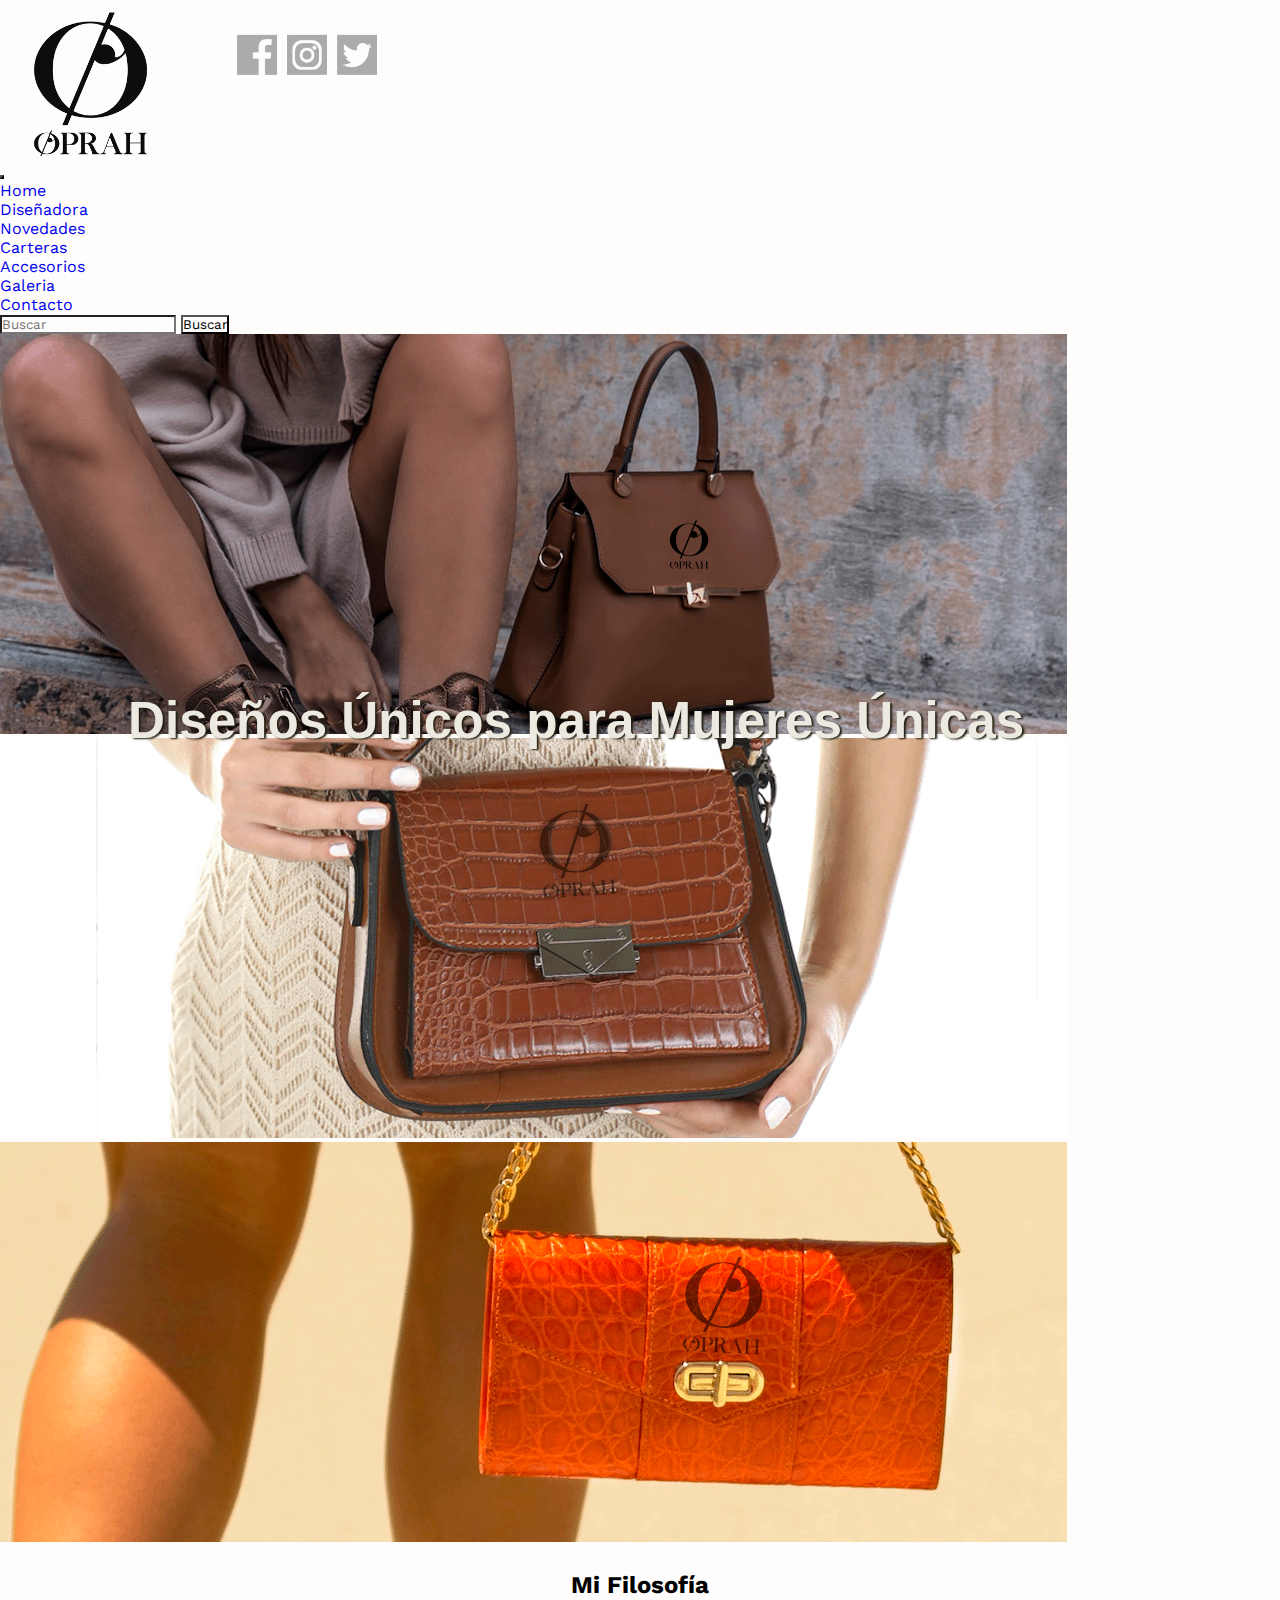
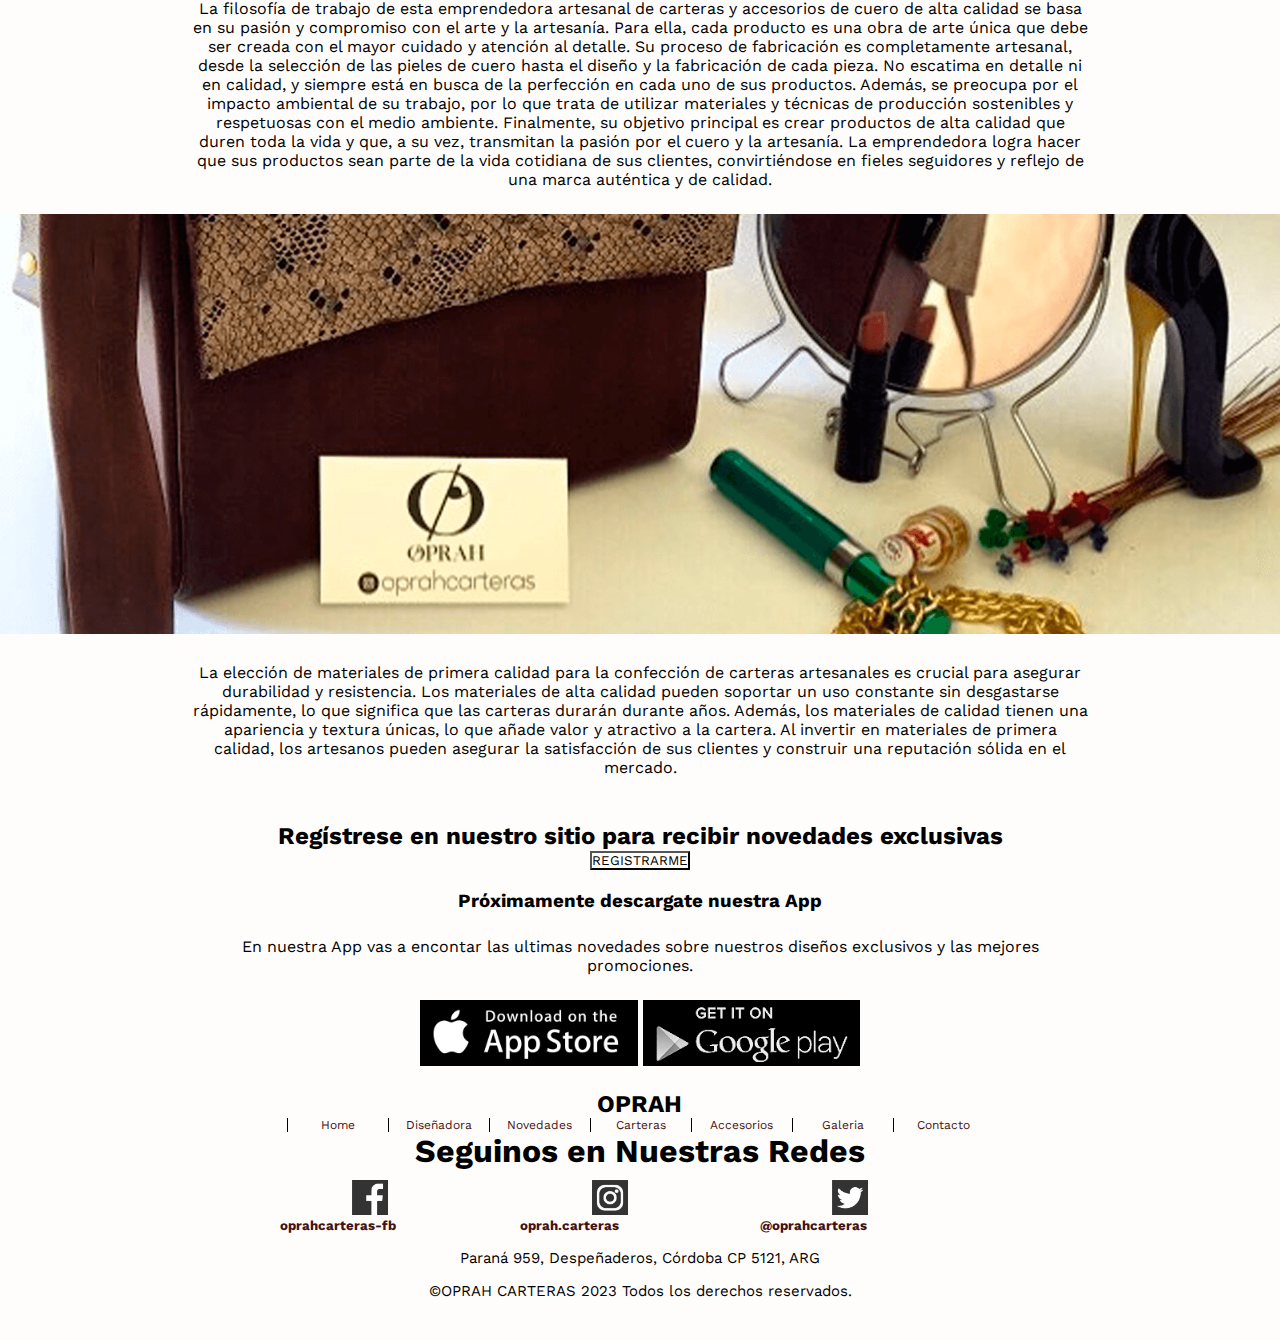
<file: index.html>
<!DOCTYPE html>
<html lang="es">

<head>
  <title>OPRAH CARTERAS - HOME</title>
  <meta name="description" content="Conoce nuestras carteras fabricadas artesanalmente y con una calidad unica">
  <meta name="keywords" content="Oprah, Carteras, Cuero, Calidad, Artesanal, Accesorios, Novedades">
  <meta charset="UTF-8">
  <meta name="viewport" content="width=device-width, initial-scale=1">
  <link rel="icon" type="image.png" href="./images/ico-oprah.png">
  <link rel="preconnect" href="https://fonts.googleapis.com">
  <link rel="preconnect" href="https://fonts.gstatic.com" crossorigin>
  <link
    href="https://fonts.googleapis.com/css2?family=Prompt:ital,wght@0,200;1,200&family=Work+Sans:wght@300&display=swap"
    rel="stylesheet">
  <link href="https://cdn.jsdelivr.net/npm/bootstrap@5.3.0-alpha3/dist/css/bootstrap.min.css" rel="stylesheet"
    integrity="sha384-KK94CHFLLe+nY2dmCWGMq91rCGa5gtU4mk92HdvYe+M/SXH301p5ILy+dN9+nJOZ" crossorigin="anonymous">
  <link href="css/miestilo.css" rel="stylesheet">
</head>

<body>
  <header>
    <div class="container contenedor1">
      <img id="logo" src="images/logo-oprah.png" alt="logo oprah" width=130px>
      <a class="icono-red" href="https://es-la.facebook.com/"><img src="images/r-facebook.jpg"
          alt="Seguinos en Facebook"></a>
      <a class="icono-red" href="https://www.instagram.com/?hl=en"><img src="images/r-instagram.jpg"
          alt="Seguinos en Instagram"></a>
      <a class="icono-red" href="https://twitter.com/"><img src="images/r-twitter.jpg" alt="Seguinos en Twitter"></a>
    </div>
  </header>
  <main>
    <div class="contenedor grid-container">
      <div class="menu-ppal">
        <div class="container">
          <nav class="navbar navbar-expand-lg bg-body-tertiary">
            <div class="container-fluid">
              <button class="navbar-toggler" type="button" data-bs-toggle="collapse"
                data-bs-target="#navbarSupportedContent" aria-controls="navbarSupportedContent" aria-expanded="false"
                aria-label="Toggle navigation">
                <span class="navbar-toggler-icon"></span>
              </button>
              <div class="collapse navbar-collapse" id="navbarSupportedContent">
                <ul class="navbar-nav me-auto mb-2 mb-lg-0">
                  <li class="nav-item">
                    <a class="nav-link active" aria-current="page" href="index.html">Home</a>
                  </li>
                  <li class="nav-item">
                    <a class="nav-link" href="pages/daniela.html">Diseñadora</a>
                  </li>
                  <li class="nav-item">
                    <a class="nav-link" href="pages/novedades.html">Novedades</a>
                  </li>
                  <li class="nav-item">
                    <a class="nav-link" href="pages/carteras.html">Carteras</a>
                  </li>
                  <li class="nav-item">
                    <a class="nav-link" href="pages/accesorios.html">Accesorios</a>
                  </li>
                  <li class="nav-item">
                    <a class="nav-link" href="pages/galeria.html">Galeria</a>
                  </li>
                  <li class="nav-item">
                    <a class="nav-link" href="pages/contacto.html">Contacto</a>
                  </li>
                </ul>
                <form class="d-flex" role="search">
                  <input class="form-control me-2" type="search" placeholder="Buscar" aria-label="Search">
                  <button class="btn btn-outline-success" type="submit">Buscar</button>
                </form>
              </div>
              <div>
          </nav>
        </div>
        <div class="slide">
          <div class="slide col-md-12 texto-slide">
            <div id="carouselExampleSlidesOnly" class="carousel slide" data-bs-ride="carousel">
              <div class="carousel-inner">
                <div class="carousel-item active">
                  <img src="images/001.png" class="d-block w-100" alt="...">
                </div>
                <div class="carousel-item">
                  <img src="images/002.png" class="d-block w-100" alt="...">
                </div>
                <div class="carousel-item">
                  <img src="images/003.png" class="d-block w-100" alt="...">

                </div>
                <h1>Diseños Únicos para Mujeres Únicas</h1>
              </div>
            </div>
          </div>
        </div>
        <div class="filosofia">
          <h2> Mi Filosofía </h2>
          <p>La filosofía de trabajo de esta emprendedora artesanal de carteras y accesorios de cuero de alta calidad se basa en su pasión y compromiso con el arte y la artesanía. Para ella, cada producto es una obra de arte única que debe ser creada con el mayor cuidado y atención al detalle.

Su proceso de fabricación es completamente artesanal, desde la selección de las pieles de cuero hasta el diseño y la fabricación de cada pieza. No escatima en detalle ni en calidad, y siempre está en busca de la perfección en cada uno de sus productos.

Además, se preocupa por el impacto ambiental de su trabajo, por lo que trata de utilizar materiales y técnicas de producción sostenibles y respetuosas con el medio ambiente.

Finalmente, su objetivo principal es crear productos de alta calidad que duren toda la vida y que, a su vez, transmitan la pasión por el cuero y la artesanía. La emprendedora logra hacer que sus productos sean parte de la vida cotidiana de sus clientes, convirtiéndose en fieles seguidores y reflejo de una marca auténtica y de calidad.</p>
        </div>
        <div class="imgsecon">
          <img src="images/img_secundaria.png" alt="" width="100%">
        </div>
        <div class="parrafo">
          <p>La elección de materiales de primera calidad para la confección de carteras artesanales es crucial para asegurar durabilidad y resistencia. Los materiales de alta calidad pueden soportar un uso constante sin desgastarse rápidamente, lo que significa que las carteras durarán durante años. Además, los materiales de calidad tienen una apariencia y textura únicas, lo que añade valor y atractivo a la cartera. Al invertir en materiales de primera calidad, los artesanos pueden asegurar la satisfacción de sus clientes y construir una reputación sólida en el mercado.</p>
        </div>
        <div class="registrarme">
          <h2>Regístrese en nuestro sitio para recibir novedades exclusivas</h2>
          <a href="pages/contacto.html">
            <div class="d-grid gap-2">
              <button class="btn btn-primary" type="button">REGISTRARME</button>
            </div>
          </a>
        </div>
        <div class="descarga-app">
          <h3>Próximamente descargate nuestra App</h3>
          <p>En nuestra App vas a encontar las ultimas novedades sobre nuestros diseños exclusivos y las mejores
            promociones.</p>
          <a href="https://www.apple.com/la/app-store/"><img src="images/appstore.png" alt="Descargar de App Store" width="30%"></a>
          <a href="https://play.google.com/store/apps"><img src="images/gooplay.png" alt="Descargar de Google Play" width="30%"></a>
        </div>
      </div>
  </main>
  <footer>
    <div class="contenedor2">
      <div class="oprah-foo">
        <h2>OPRAH</h2>
      </div>
      <div class="menu-ppal2">
        <div class="nav-footer">
          <ul style="list-style: none;" style="text-decoration:none;">
            <li><a href="index.html">Home</a></li>
            <li><a href="pages/daniela.html">Diseñadora</a></li>
            <li><a href="pages/novedades.html">Novedades</a></li>
            <li><a href="pages/carteras.html">Carteras</a></li>
            <li><a href="pages/accesorios.html">Accesorios</a></li>
            <li><a href="pages/galeria.html">Galeria</a></li>
            <li><a href="pages/contacto.html">Contacto</a></li>
          </ul>
          <div>
          </div>
        </div>
        <div class="redes_foo">
          <h3>Seguinos en Nuestras Redes</h3>
        </div>
        <div class="container seguinos">
          <section class="seguinos">
            <div class="redes">
              <img src="images/r-facebook.jpg" alt="Seguinos en Facebook">
              <a href="https://es-la.facebook.com/">
                <h5>oprahcarteras-fb</h5>
              </a>
            </div>
            <div class="redes">
              <img src="images/r-instagram.jpg" alt="Seguinos en Instagram">
              <a href="https://www.instagram.com/?hl=en">
                <h5>oprah.carteras</h5>
              </a>
            </div>
            <div class="redes">
              <img src="images/r-twitter.jpg" alt="Seguinos en Twitter">
              <a href="https://twitter.com/">
                <h5>@oprahcarteras</h5>
              </a>
            </div>
          </section>
        </div>
        <div class="container datos_foo">
          <div>
            <p class="datos_inf">Paraná 959, Despeñaderos, Córdoba CP 5121, ARG</p>
          </div>
          <div>
            <p class="datos_inf">©OPRAH CARTERAS 2023 Todos los derechos reservados.</p>
          </div>
        </div>
  </footer>
  <script src="https://cdn.jsdelivr.net/npm/@popperjs/core@2.11.7/dist/umd/popper.min.js"
    integrity="sha384-zYPOMqeu1DAVkHiLqWBUTcbYfZ8osu1Nd6Z89ify25QV9guujx43ITvfi12/QExE"
    crossorigin="anonymous"></script>
  <script src="https://cdn.jsdelivr.net/npm/bootstrap@5.3.0-alpha3/dist/js/bootstrap.min.js"
    integrity="sha384-Y4oOpwW3duJdCWv5ly8SCFYWqFDsfob/3GkgExXKV4idmbt98QcxXYs9UoXAB7BZ"
    crossorigin="anonymous"></script>
</body>

</html>
</file>
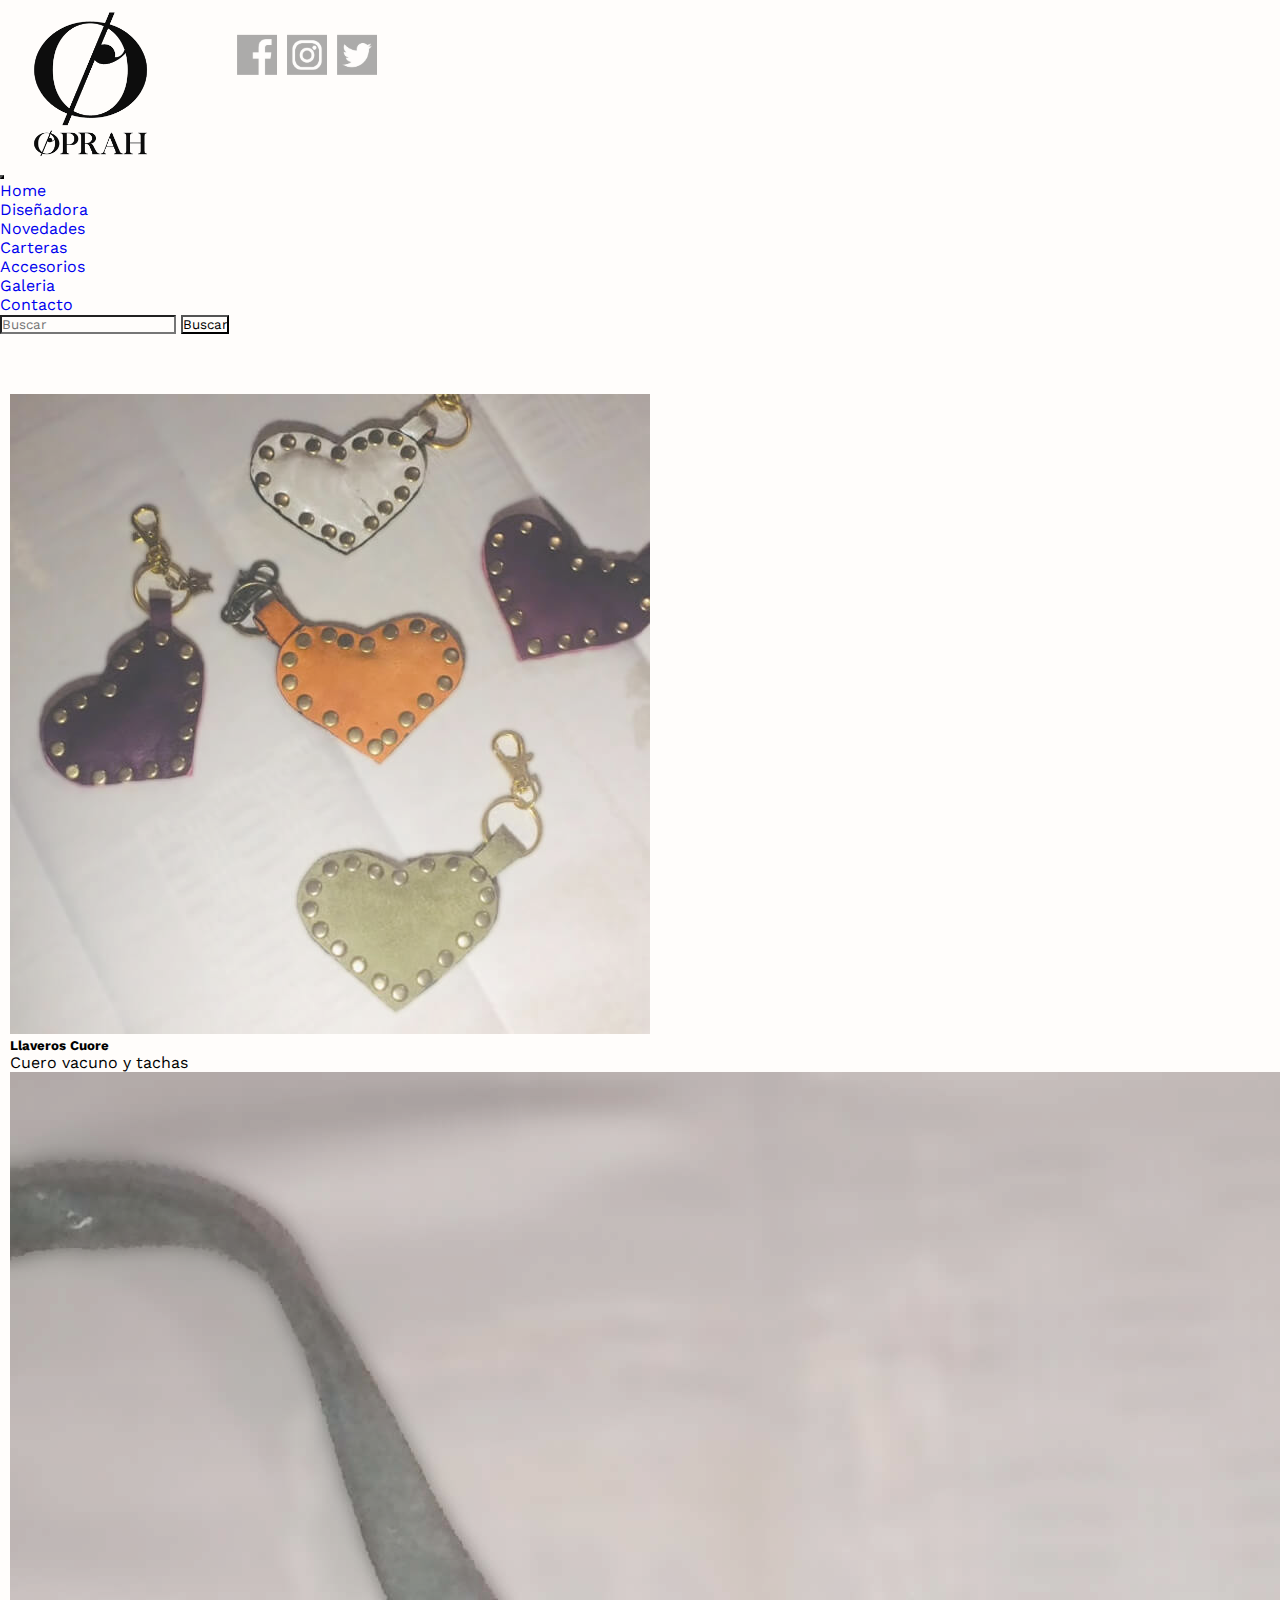
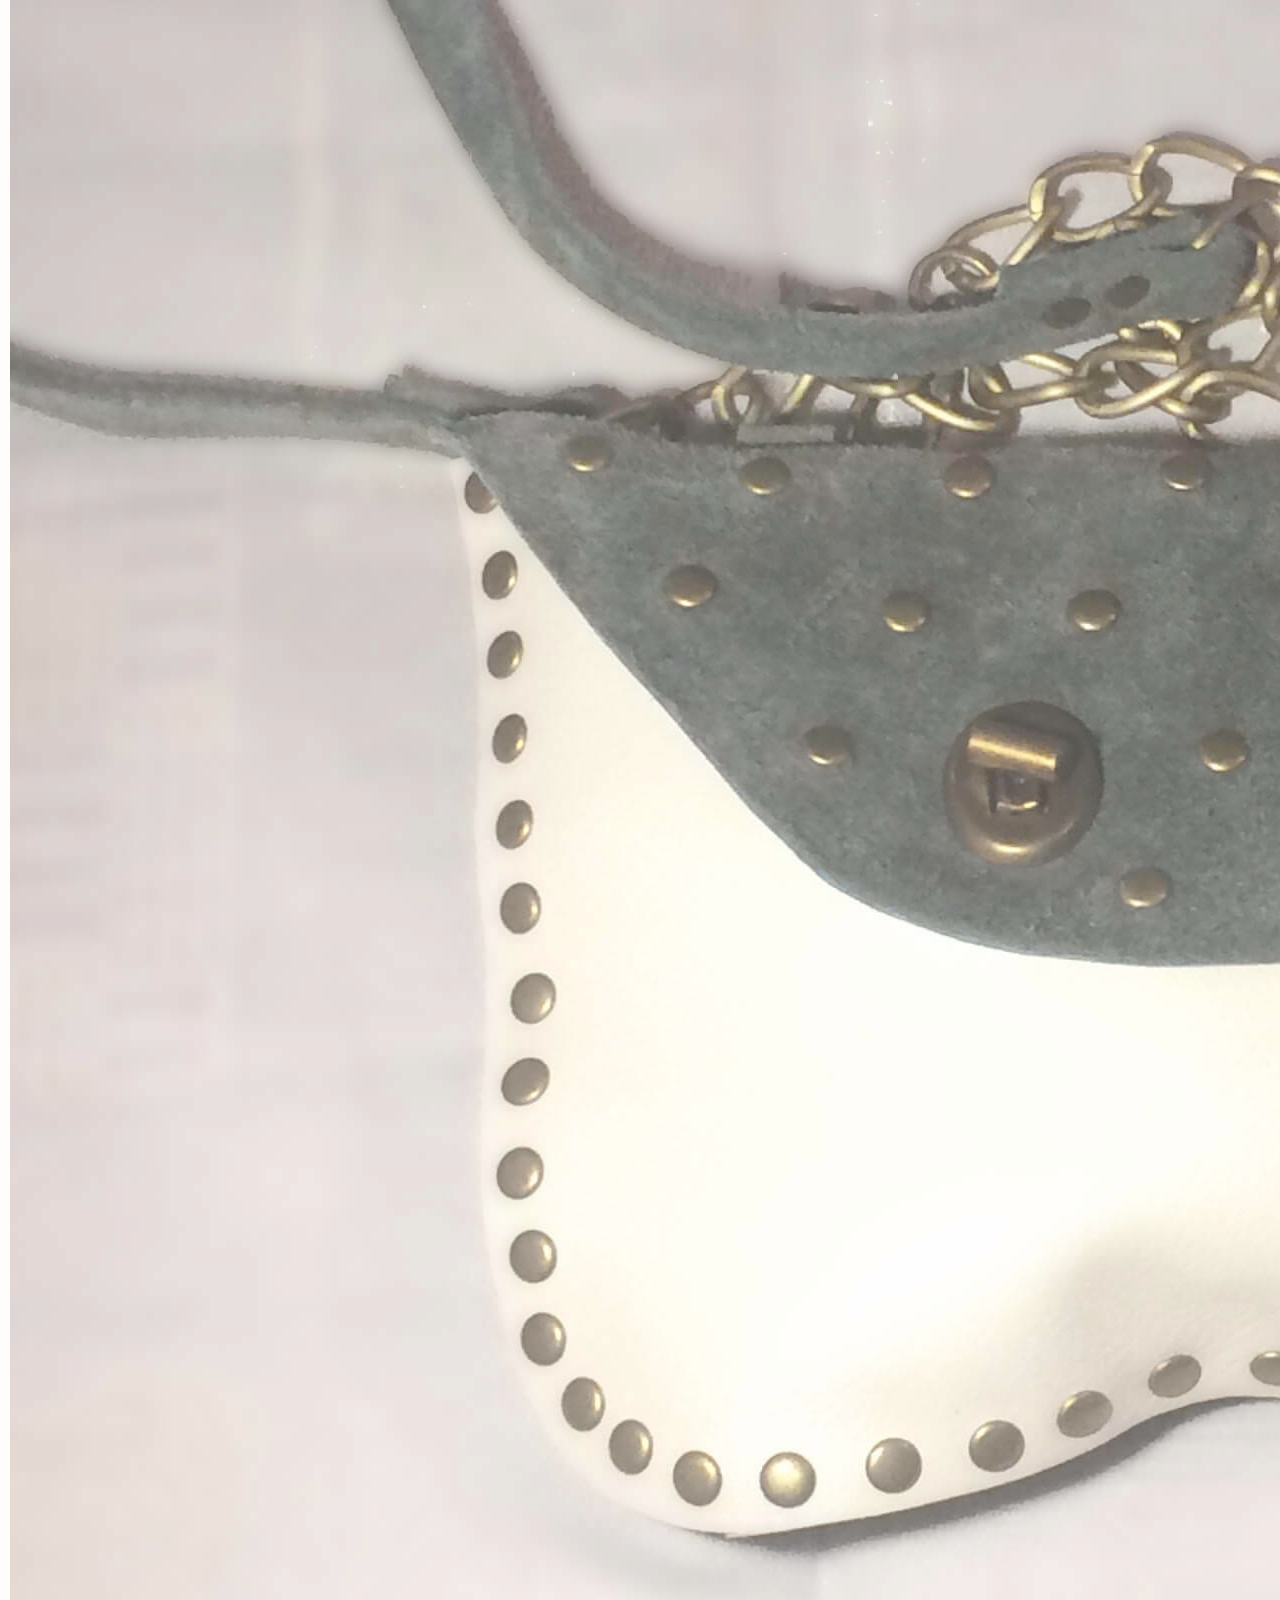
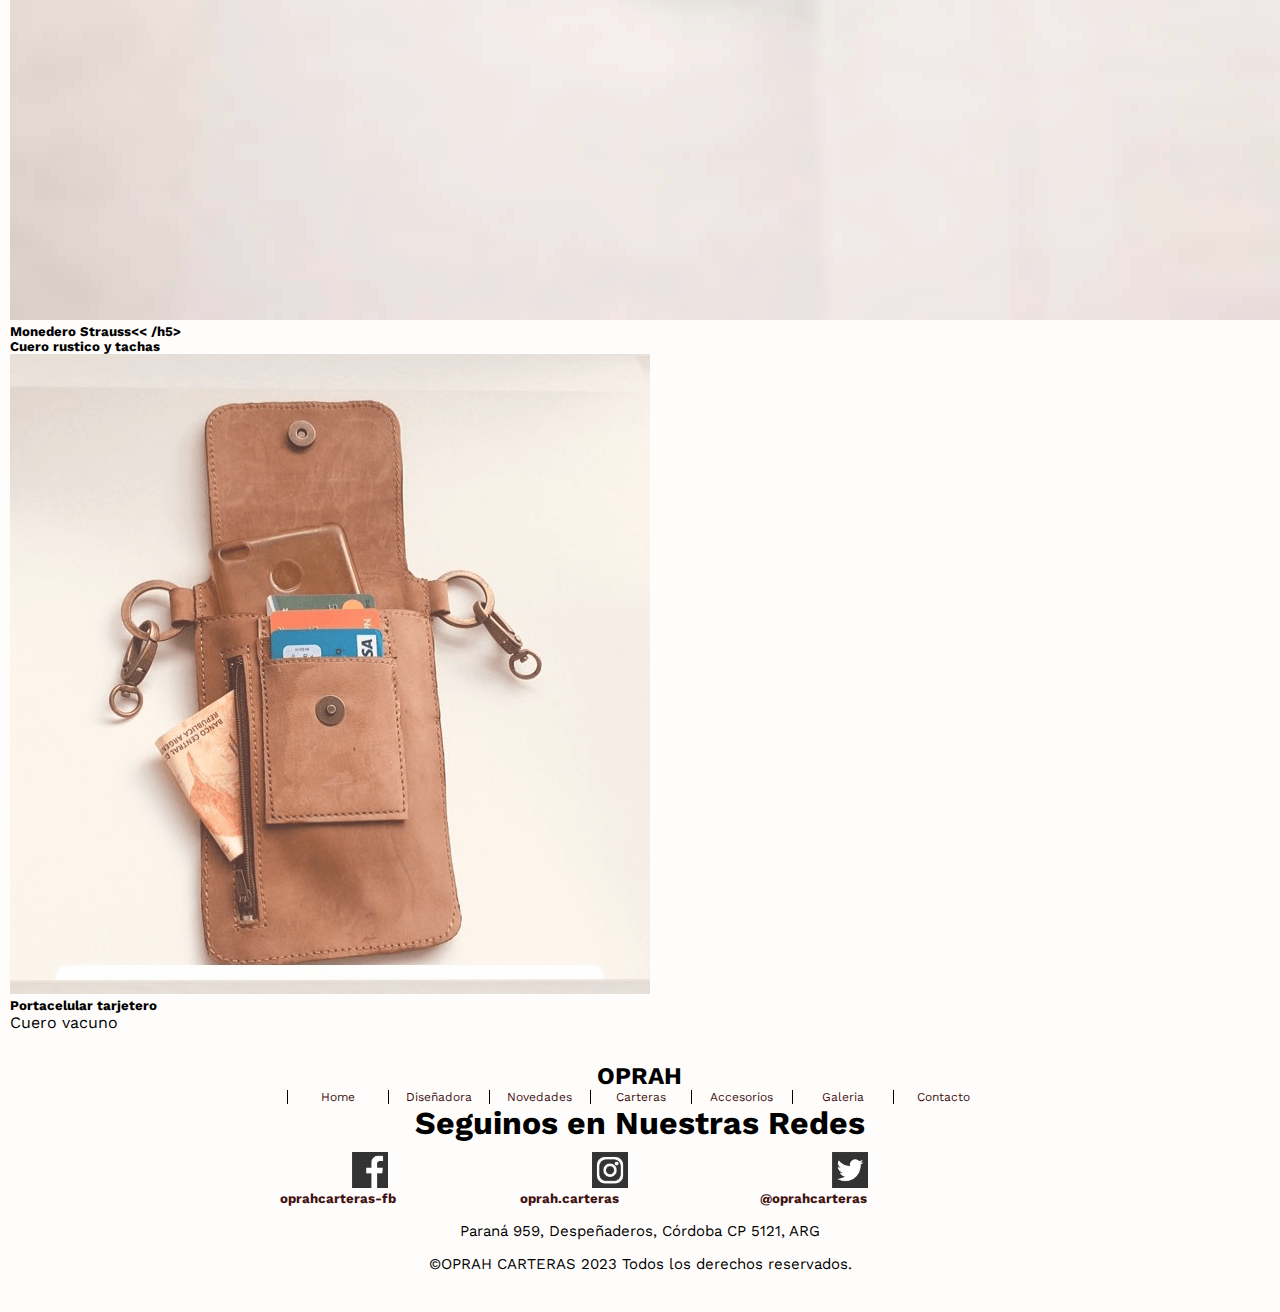
<file: pages/accesorios.html>
<!DOCTYPE html>
<html lang="es">

<head>
  <title>OPRAH CARTERAS - ACCESORIOS</title>
  <meta name="description" content="Para combinar tus carteras Oprah nada mejor que los accesorios que Oprah ofrece">
  <meta name="keywords" content="Oprah, Carteras, Cuero, Calidad, Artesanal, Accesorios, Novedades">
  <meta charset="UTF-8">
  <meta name="viewport" content="width=device-width, initial-scale=1">
  <link rel="icon" type="image.png" href="../images/ico-oprah.png">
  <link rel="icon" type="image.png" href="../images/ico-oprah.png">
  <link rel="preconnect" href="https://fonts.googleapis.com">
  <link rel="preconnect" href="https://fonts.gstatic.com" crossorigin>
  <link
    href="https://fonts.googleapis.com/css2?family=Prompt:ital,wght@0,200;1,200&family=Work+Sans:wght@300&display=swap"
    rel="stylesheet">
  <link href="https://cdn.jsdelivr.net/npm/bootstrap@5.3.0-alpha3/dist/css/bootstrap.min.css" rel="stylesheet"
    integrity="sha384-KK94CHFLLe+nY2dmCWGMq91rCGa5gtU4mk92HdvYe+M/SXH301p5ILy+dN9+nJOZ" crossorigin="anonymous">
  <link href="../css/miestilo.css" rel="stylesheet">
</head>

<body>
  <header>
    <div class="container contenedor1">
      <img id="logo" src="../images/logo-oprah.png" alt="logo oprah" width=130px>
      <a class="icono-red" href="https://es-la.facebook.com/"><img src="../images/r-facebook.jpg"
          alt="Seguinos en Facebook"></a>
      <a class="icono-red" href="https://www.instagram.com/?hl=en"><img src="../images/r-instagram.jpg"
          alt="Seguinos en Instagram"></a>
      <a class="icono-red" href="https://twitter.com/"><img src="../images/r-twitter.jpg" alt="Seguinos en Twitter"></a>
    </div>
  </header>
  <main>
    <div class="contenedor grid-container">
      <div class="menu-ppal">
        <div class="container">
          <nav class="navbar navbar-expand-lg bg-body-tertiary">
            <div class="container-fluid">
              <button class="navbar-toggler" type="button" data-bs-toggle="collapse"
                data-bs-target="#navbarSupportedContent" aria-controls="navbarSupportedContent" aria-expanded="false"
                aria-label="Toggle navigation">
                <span class="navbar-toggler-icon"></span>
              </button>
              <div class="collapse navbar-collapse" id="navbarSupportedContent">
                <ul class="navbar-nav me-auto mb-2 mb-lg-0">
                  <li class="nav-item">
                    <a class="nav-link" href="../index.html">Home</a>
                  </li>
                  <li class="nav-item">
                    <a class="nav-link" href="daniela.html">Diseñadora</a>
                  </li>
                  <li class="nav-item">
                    <a class="nav-link" href="novedades.html">Novedades</a>
                  </li>
                  <li class="nav-item">
                    <a class="nav-link" href="carteras.html">Carteras</a>
                  </li>
                  <li class="nav-item">
                    <a class="nav-link active" aria-current="page" href="accesorios.html">Accesorios</a>
                  </li>
                  <li class="nav-item">
                    <a class="nav-link" href="galeria.html">Galeria</a>
                  </li>
                  <li class="nav-item">
                    <a class="nav-link" href="contacto.html">Contacto</a>
                  </li>
                </ul>
                <form class="d-flex" role="search">
                  <input class="form-control me-2" type="search" placeholder="Buscar" aria-label="Search">
                  <button class="btn btn-outline-success" type="submit">Buscar</button>
                </form>
              </div>
              <div>
          </nav>
        </div>
      </div>
    </div>
    </div>
    <div class="filosofia">
    </div>
    <div class="carteras container">
      <div class="card-group">
        <div class="card">
          <img src="../images/001d.jpg" class="card-img-top" alt="accesorios de cuero">
          <div class="card-body">
            <h5 class="card-title">Llaveros Cuore</h5>
            <p class="card-text">Cuero vacuno y tachas</p>
          </div>
        </div>
        <div class="card">
          <img src="../images/001p.jpg" class="card-img-top" alt="accesorios de cuero">
          <div class="card-body">
            <h5 class="card-title">Monedero Strauss<< /h5>
                <p class="card-text">Cuero rustico y tachas</p>
          </div>
        </div>
        <div class="card">
          <img src="../images/portacelu.png" class="card-img-top" alt="accesorios de cuero">
          <div class="card-body">
            <h5 class="card-title">Portacelular tarjetero</h5>
            <p class="card-text">Cuero vacuno</p>
          </div>
        </div>
      </div>
  </main>
  <footer>
    <div class="contenedor2">
      <div class="oprah-foo">
        <h2>OPRAH</h2>
      </div>
      <div class="menu-ppal2">
        <div class="nav-footer">
          <ul style="list-style: none;" style="text-decoration:none;">
            <li><a href="../index.html">Home</a></li>
            <li><a href="../pages/daniela.html">Diseñadora</a></li>
            <li><a href="../pages/novedades.html">Novedades</a></li>
            <li><a href="../pages/carteras.html">Carteras</a></li>
            <li><a href="../pages/accesorios.html">Accesorios</a></li>
            <li><a href="../pages/galeria.html">Galeria</a></li>
            <li><a href="../pages/contacto.html">Contacto</a></li>
          </ul>
          <div>
          </div>
        </div>
        <div class="redes_foo">
          <h3>Seguinos en Nuestras Redes</h3>
        </div>
        <div class="seguinos">
          <section class="seguinos">
            <div class="redes">
              <img src="../images/r-facebook.jpg" alt="Seguinos en Facebook">
              <a href="https://es-la.facebook.com/">
                <h5>oprahcarteras-fb</h5>
              </a>
            </div>
            <div class="redes">
              <img src="../images/r-instagram.jpg" alt="Seguinos en Instagram">
              <a href="https://www.instagram.com/?hl=en">
                <h5>oprah.carteras</h5>
              </a>
            </div>
            <div class="redes">
              <img src="../images/r-twitter.jpg" alt="Seguinos en Twitter">
              <a href="https://twitter.com/">
                <h5>@oprahcarteras</h5>
              </a>
            </div>
          </section>
        </div>
        <div class="datos_foo">
          <div>
            <p class="datos_inf">Paraná 959, Despeñaderos, Córdoba CP 5121, ARG</p>
          </div>
          <div>
            <p class="datos_inf">©OPRAH CARTERAS 2023 Todos los derechos reservados.</p>
          </div>
        </div>
  </footer>
  <script src="https://cdn.jsdelivr.net/npm/@popperjs/core@2.11.7/dist/umd/popper.min.js"
    integrity="sha384-zYPOMqeu1DAVkHiLqWBUTcbYfZ8osu1Nd6Z89ify25QV9guujx43ITvfi12/QExE"
    crossorigin="anonymous"></script>
  <script src="https://cdn.jsdelivr.net/npm/bootstrap@5.3.0-alpha3/dist/js/bootstrap.min.js"
    integrity="sha384-Y4oOpwW3duJdCWv5ly8SCFYWqFDsfob/3GkgExXKV4idmbt98QcxXYs9UoXAB7BZ"
    crossorigin="anonymous"></script>
</body>

</html>
</file>
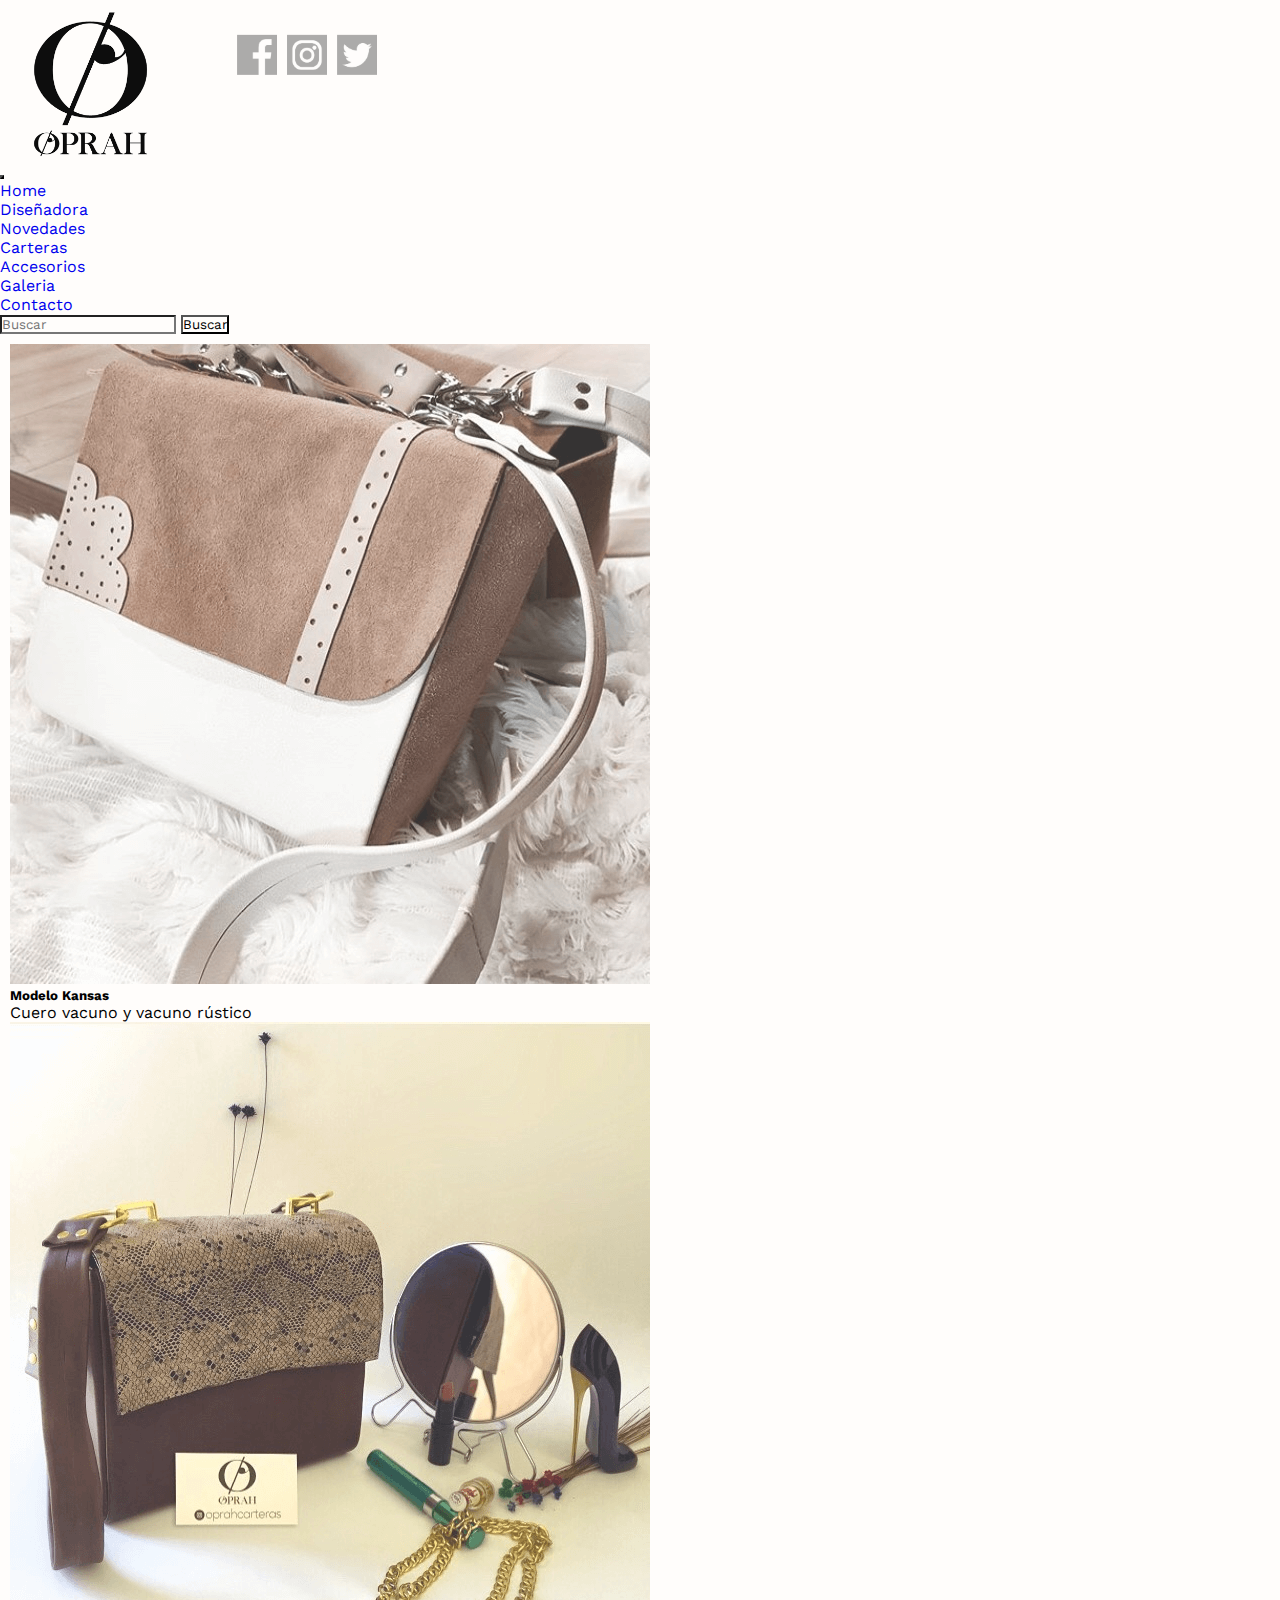
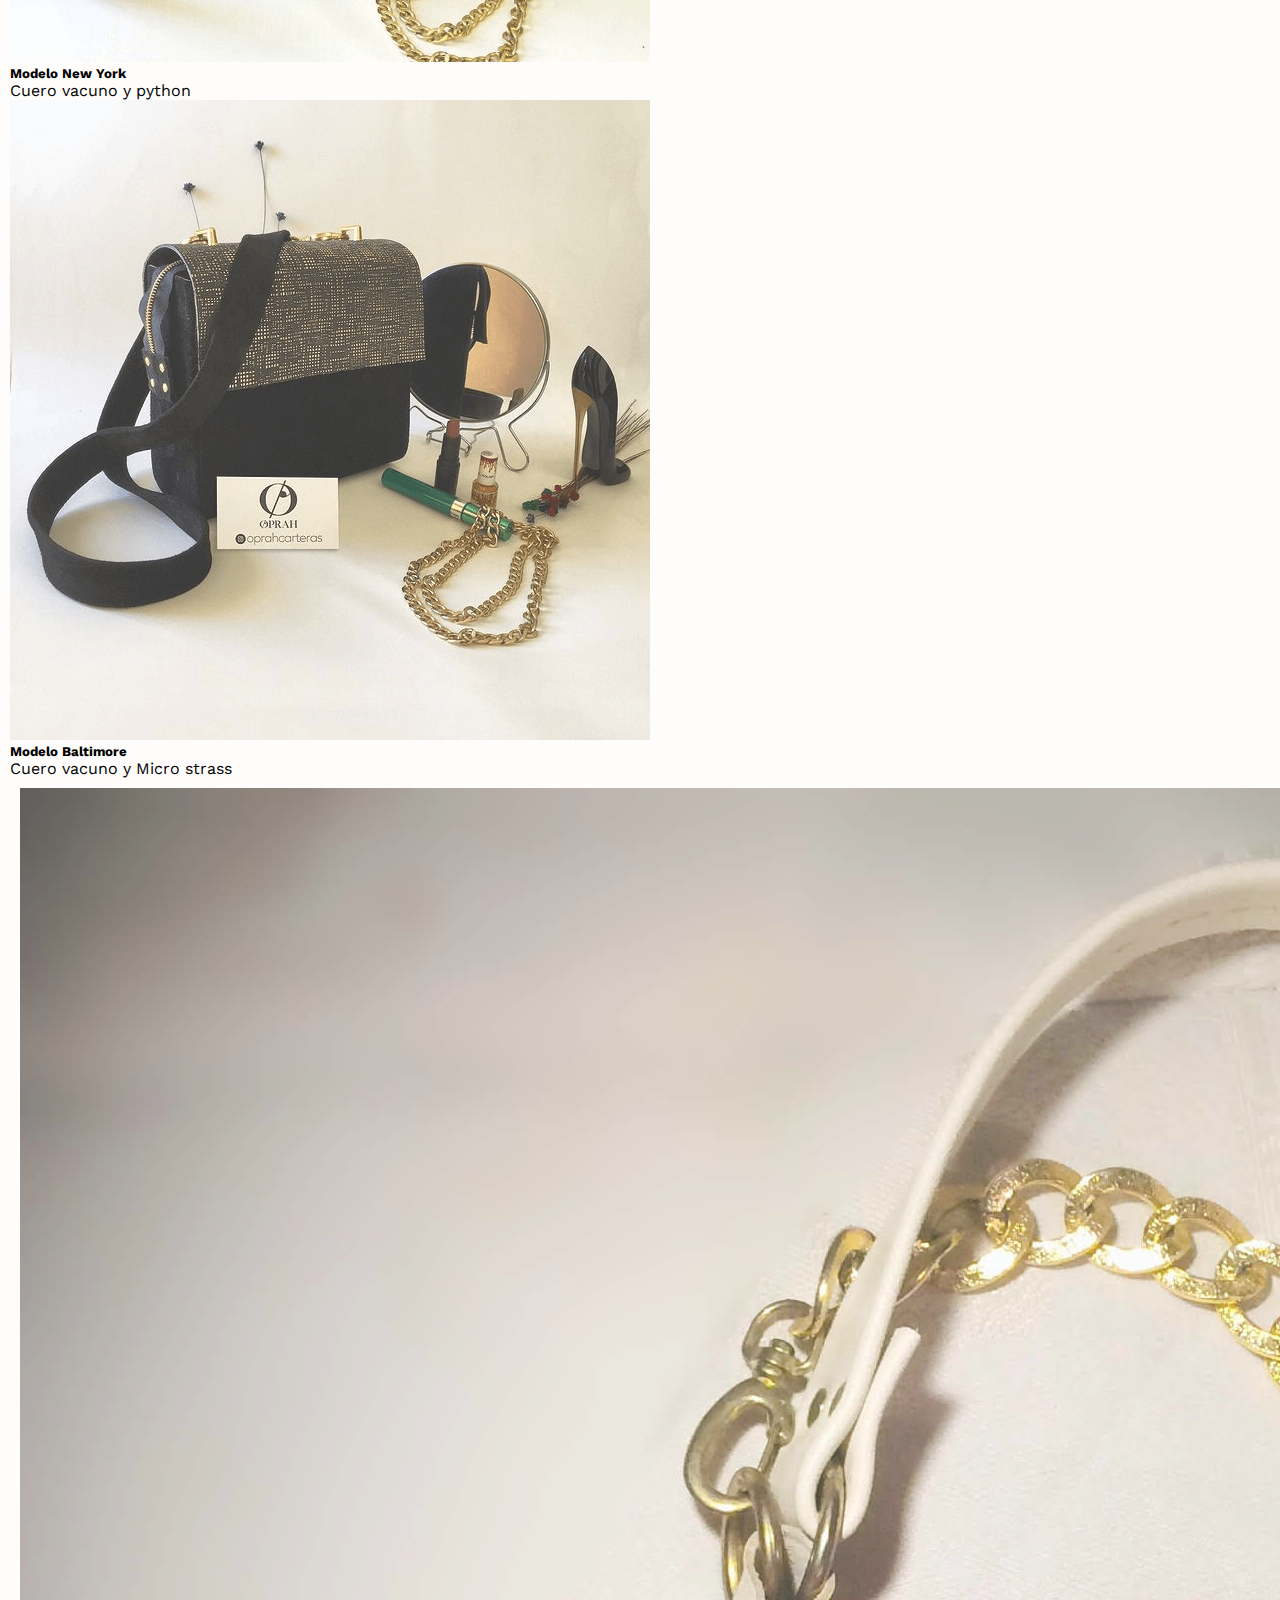
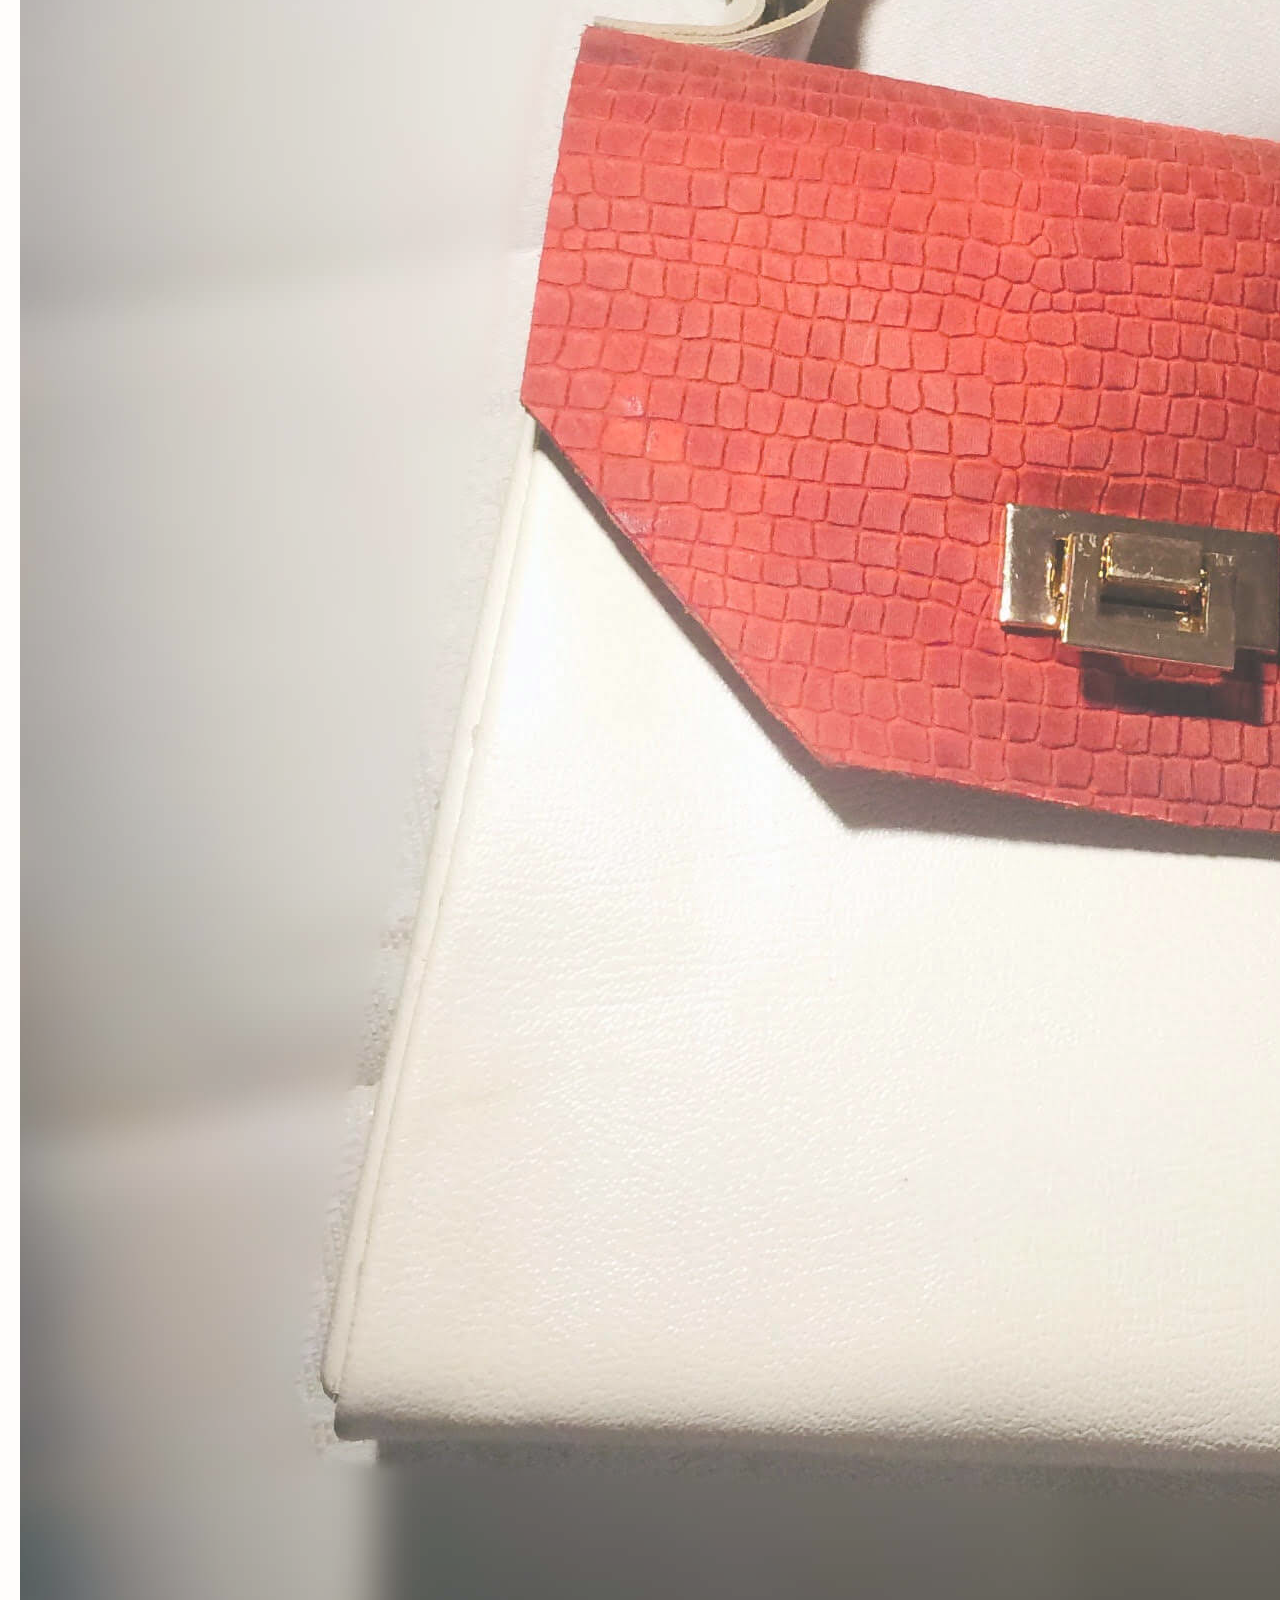
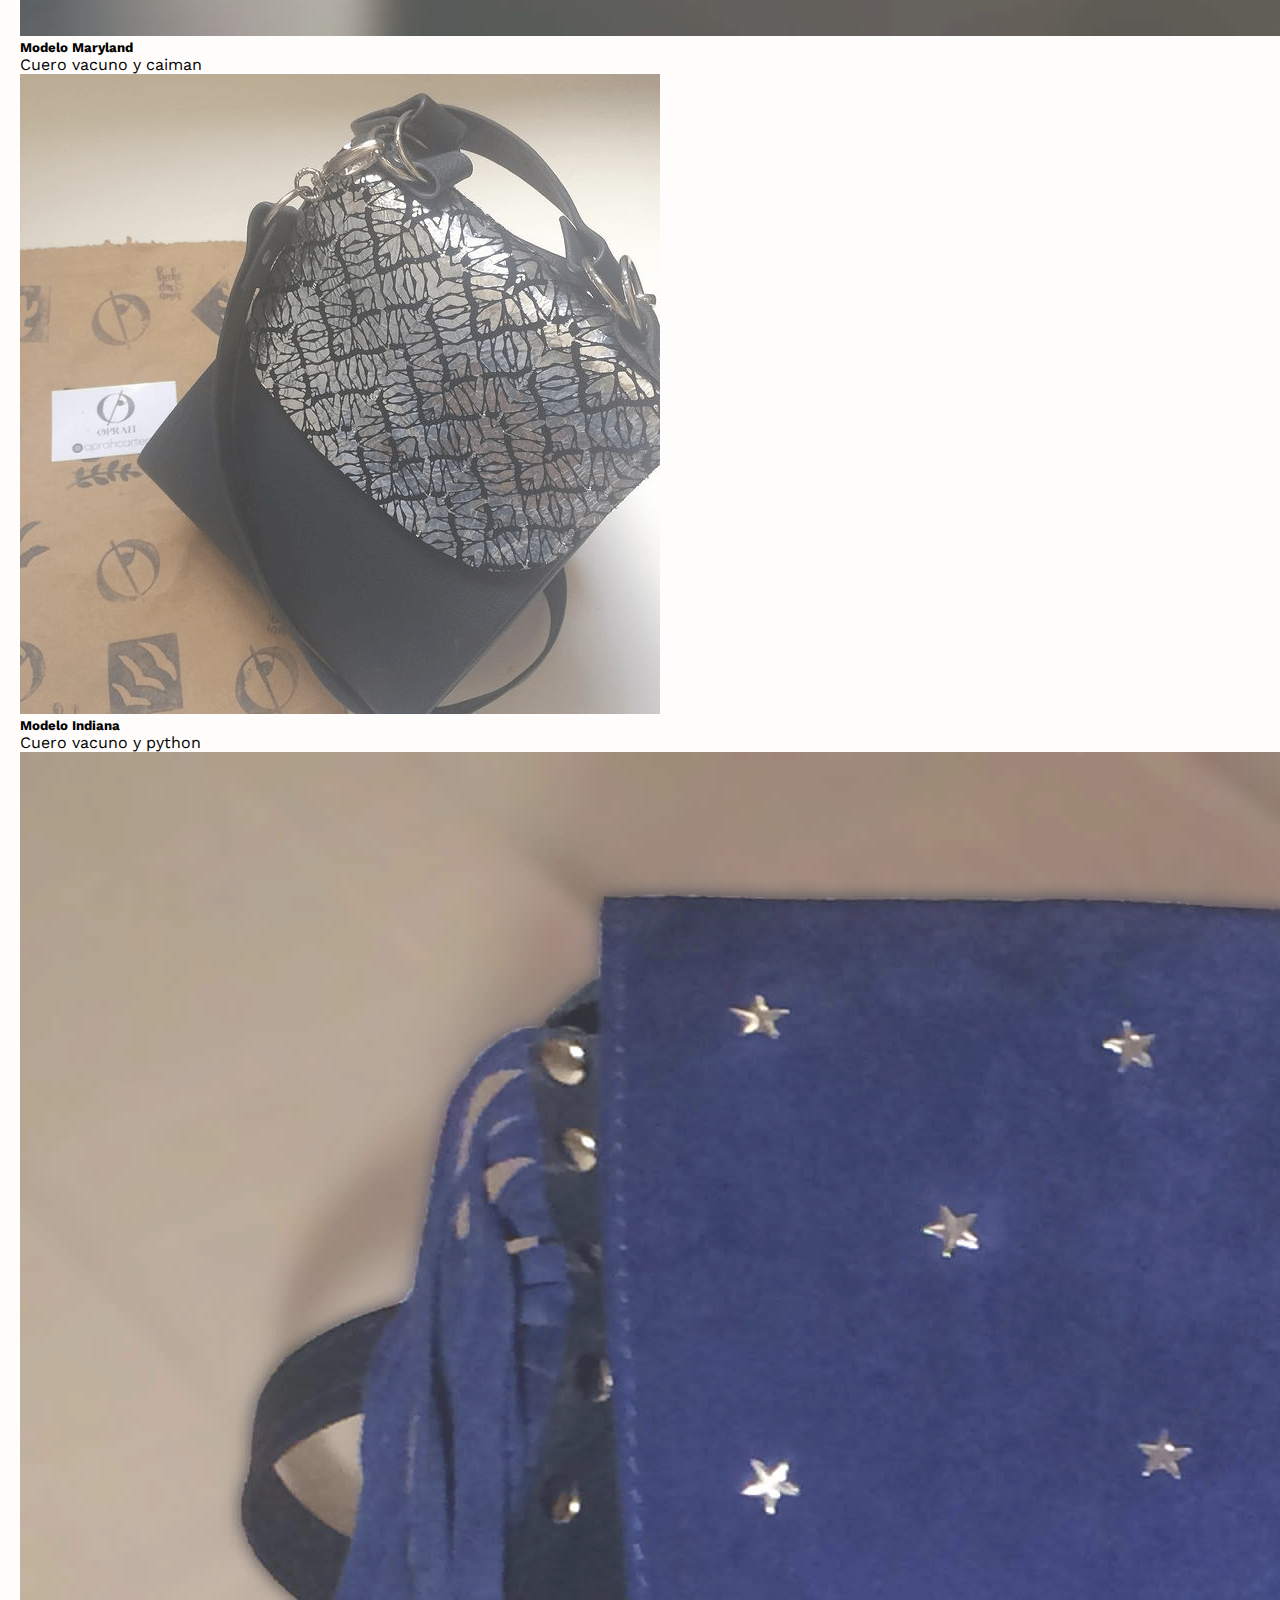
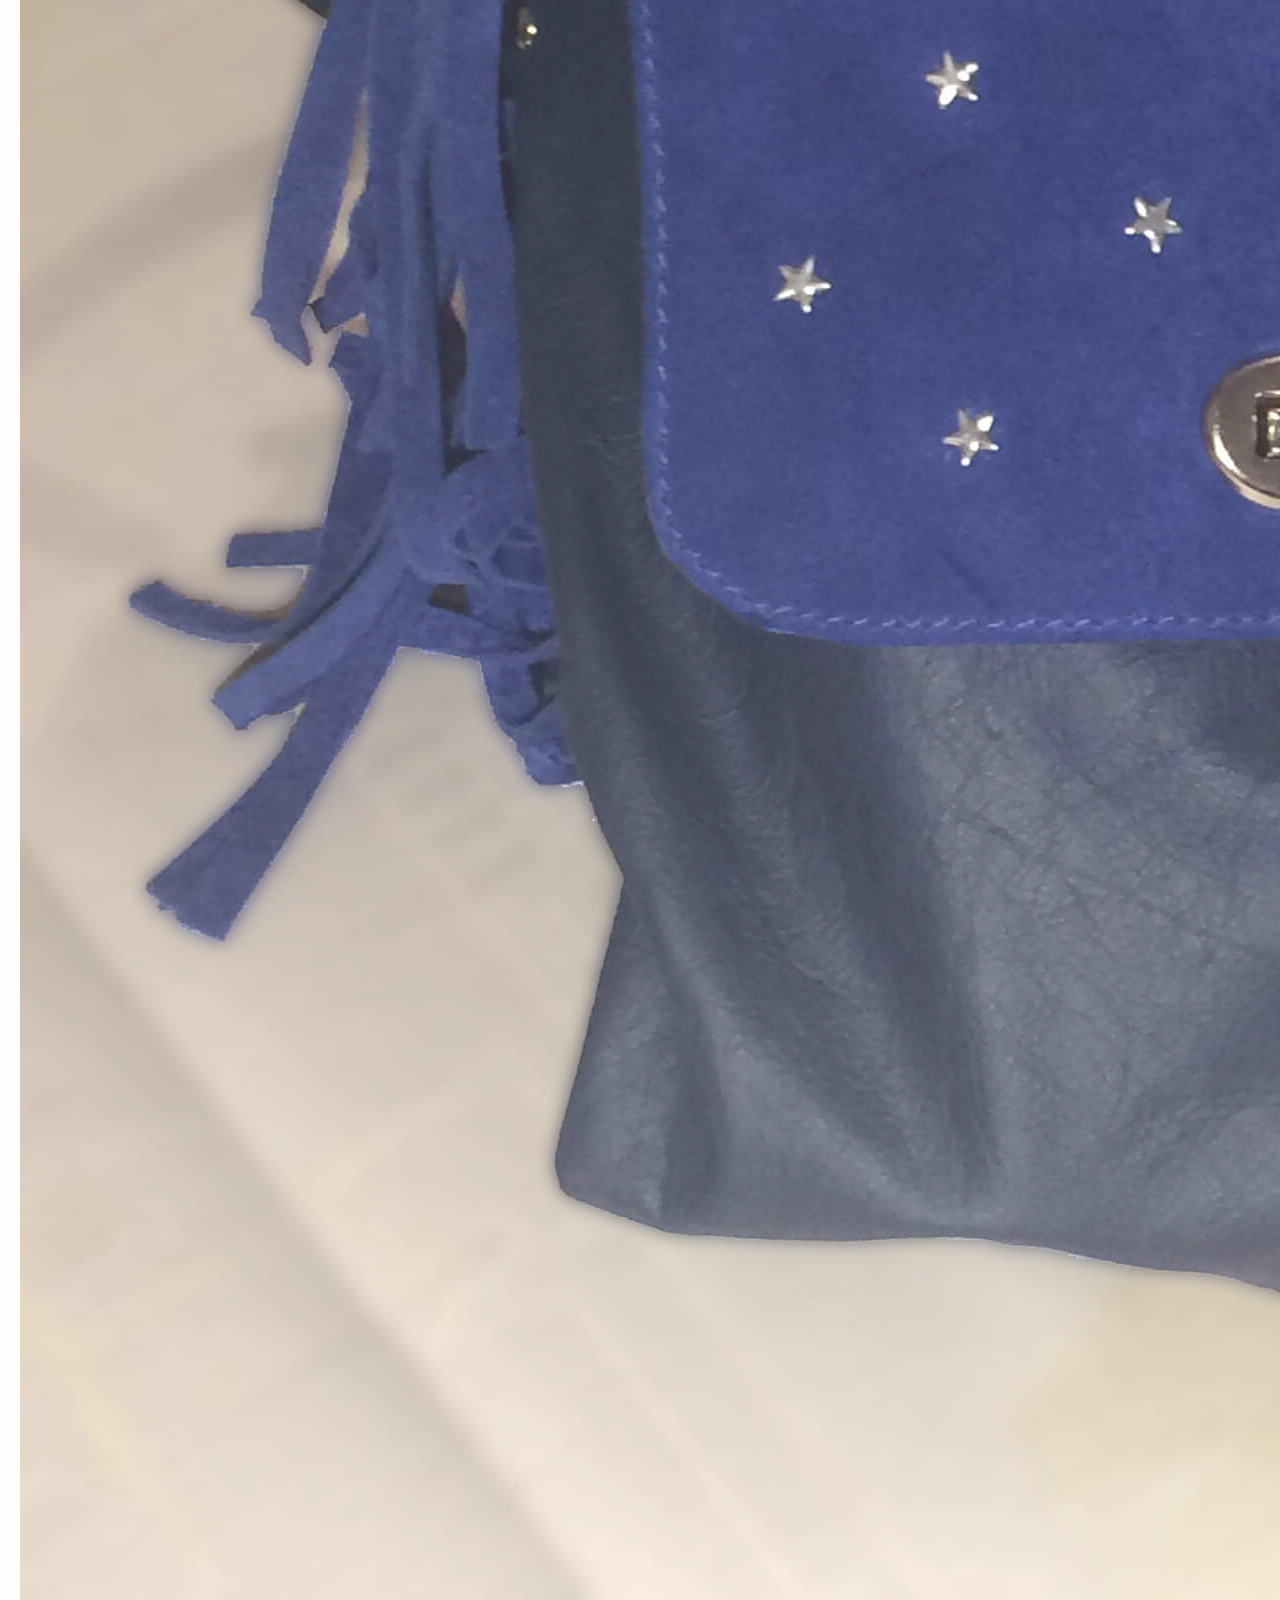
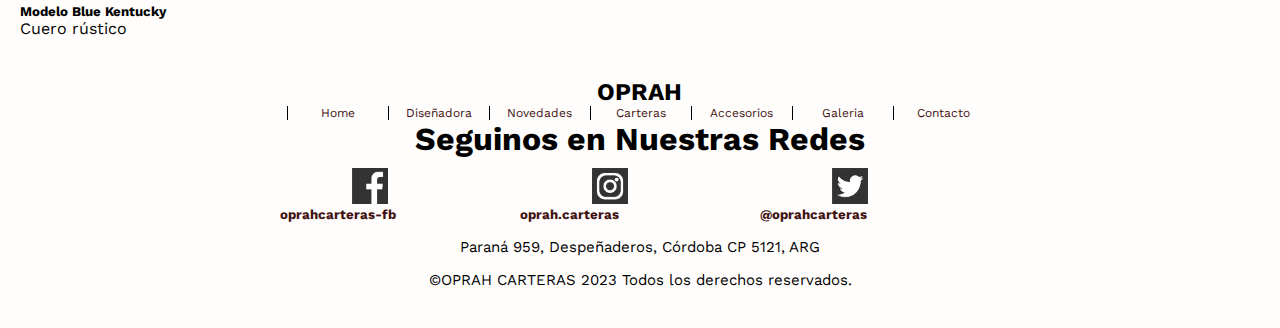
<file: pages/carteras.html>
<!DOCTYPE html>
<html lang="es">

<head>
  <title>OPRAH CARTERAS - CARTERAS</title>
  <meta name="description" content="Conoce los modelos mas exclusivos y unicos de Oprah Carteras">
  <meta name="keywords" content="Oprah, Carteras, Cuero, Calidad, Artesanal, Accesorios, Novedades">
  <meta charset="UTF-8">
  <meta name="viewport" content="width=device-width, initial-scale=1">
  <link rel="icon" type="image.png" href="../images/ico-oprah.png">
  <link rel="icon" type="image.png" href="../images/ico-oprah.png">
  <link rel="preconnect" href="https://fonts.googleapis.com">
  <link rel="preconnect" href="https://fonts.gstatic.com" crossorigin>
  <link
    href="https://fonts.googleapis.com/css2?family=Prompt:ital,wght@0,200;1,200&family=Work+Sans:wght@300&display=swap"
    rel="stylesheet">
  <link href="https://cdn.jsdelivr.net/npm/bootstrap@5.3.0-alpha3/dist/css/bootstrap.min.css" rel="stylesheet"
    integrity="sha384-KK94CHFLLe+nY2dmCWGMq91rCGa5gtU4mk92HdvYe+M/SXH301p5ILy+dN9+nJOZ" crossorigin="anonymous">
  <link href="../css/miestilo.css" rel="stylesheet">
</head>

<body>
  <header>
    <div class="container contenedor1">
      <img id="logo" src="../images/logo-oprah.png" alt="logo oprah" width=130px>
      <a class="icono-red" href="https://es-la.facebook.com/"><img src="../images/r-facebook.jpg"
          alt="Seguinos en Facebook"></a>
      <a class="icono-red" href="https://www.instagram.com/?hl=en"><img src="../images/r-instagram.jpg"
          alt="Seguinos en Instagram"></a>
      <a class="icono-red" href="https://twitter.com/"><img src="../images/r-twitter.jpg" alt="Seguinos en Twitter"></a>
    </div>
  </header>
  <main>
    <div class="contenedor grid-container">
      <div class="menu-ppal">
        <div class="container">
          <nav class="navbar navbar-expand-lg bg-body-tertiary">
            <div class="container-fluid">
              <button class="navbar-toggler" type="button" data-bs-toggle="collapse"
                data-bs-target="#navbarSupportedContent" aria-controls="navbarSupportedContent" aria-expanded="false"
                aria-label="Toggle navigation">
                <span class="navbar-toggler-icon"></span>
              </button>
              <div class="collapse navbar-collapse" id="navbarSupportedContent">
                <ul class="navbar-nav me-auto mb-2 mb-lg-0">
                  <li class="nav-item">
                    <a class="nav-link" href="../index.html">Home</a>
                  </li>
                  <li class="nav-item">
                    <a class="nav-link" href="daniela.html">Diseñadora</a>
                  </li>
                  <li class="nav-item">
                    <a class="nav-link" href="novedades.html">Novedades</a>
                  </li>
                  <li class="nav-item">
                    <a class="nav-link active" aria-current="page" href="carteras.html">Carteras</a>
                  </li>
                  <li class="nav-item">
                    <a class="nav-link" href="accesorios.html">Accesorios</a>
                  </li>
                  <li class="nav-item">
                    <a class="nav-link" href="galeria.html">Galeria</a>
                  </li>
                  <li class="nav-item">
                    <a class="nav-link" href="contacto.html">Contacto</a>
                  </li>
                </ul>
                <form class="d-flex" role="search">
                  <input class="form-control me-2" type="search" placeholder="Buscar" aria-label="Search">
                  <button class="btn btn-outline-success" type="submit">Buscar</button>
                </form>
                <div>
          </nav>
        </div>
      </div>
    </div>
    <div class="carteras container">
      <div class="card-group">
        <div class="card">
          <img src="../images/cuero02.png" class="card-img-top" alt="cart cuero">
          <div class="card-body">
            <h5 class="card-title">Modelo Kansas</h5>
            <p class="card-text">Cuero vacuno y vacuno rústico</p>
          </div>
        </div>
        <div class="card">
          <img src="../images/cuero01.png" class="card-img-top" alt="cart cuero">
          <div class="card-body">
            <h5 class="card-title">Modelo New York</h5>
            <p class="card-text">Cuero vacuno y python</p>
          </div>
        </div>
        <div class="card">
          <img src="../images/cuero05.png" class="card-img-top" alt="cart cuero">
          <div class="card-body">
            <h5 class="card-title">Modelo Baltimore</h5>
            <p class="card-text">Cuero vacuno y Micro strass</p>
          </div>
        </div>
        <div class="carteras container">
          <div class="card-group">
            <div class="card">
              <img src="../images/001f.jpg" class="card-img-top" alt="cart cuero">
              <div class="card-body">
                <h5 class="card-title">Modelo Maryland</h5>
                <p class="card-text">Cuero vacuno y caiman</p>
              </div>
            </div>
            <div class="card">
              <img src="../images/cuero04.png" class="card-img-top" alt="cart cuero">
              <div class="card-body">
                <h5 class="card-title">Modelo Indiana</h5>
                <p class="card-text">Cuero vacuno y python</p>
              </div>
            </div>
            <div class="card">
              <img src="../images/001q.jpg" class="card-img-top" alt="cart cuero">
              <div class="card-body">
                <h5 class="card-title">Modelo Blue Kentucky</h5>
                <p class="card-text">Cuero rústico</p>
              </div>
            </div>
          </div>
        </div>
      </div>
    </div>
  </main>
  <footer>
    <div class="contenedor2">
      <div class="oprah-foo">
        <h2>OPRAH</h2>
      </div>
      <div class="menu-ppal2">
        <div class="nav-footer">
          <ul style="list-style: none;" style="text-decoration:none;">
            <li><a href="../index.html">Home</a></li>
            <li><a href="../pages/daniela.html">Diseñadora</a></li>
            <li><a href="../pages/novedades.html">Novedades</a></li>
            <li><a href="../pages/carteras.html">Carteras</a></li>
            <li><a href="../pages/accesorios.html">Accesorios</a></li>
            <li><a href="../pages/galeria.html">Galeria</a></li>
            <li><a href="../pages/contacto.html">Contacto</a></li>
          </ul>
          <div>
          </div>
        </div>
        <div class="redes_foo">
          <h3>Seguinos en Nuestras Redes</h3>
        </div>
        <div class="seguinos">
          <section class="seguinos">
            <div class="redes">
              <img src="../images/r-facebook.jpg" alt="Seguinos en Facebook">
              <a href="https://es-la.facebook.com/">
                <h5>oprahcarteras-fb</h5>
              </a>
            </div>
            <div class="redes">
              <img src="../images/r-instagram.jpg" alt="Seguinos en Instagram">
              <a href="https://www.instagram.com/?hl=en">
                <h5>oprah.carteras</h5>
              </a>
            </div>
            <div class="redes">
              <img src="../images/r-twitter.jpg" alt="Seguinos en Twitter">
              <a href="https://twitter.com/">
                <h5>@oprahcarteras</h5>
              </a>
            </div>
          </section>
        </div>
        <div class="datos_foo">
          <div>
            <p class="datos_inf">Paraná 959, Despeñaderos, Córdoba CP 5121, ARG</p>
          </div>
          <div>
            <p class="datos_inf">©OPRAH CARTERAS 2023 Todos los derechos reservados.</p>
          </div>
        </div>
  </footer>
  <script src="https://cdn.jsdelivr.net/npm/@popperjs/core@2.11.7/dist/umd/popper.min.js"
    integrity="sha384-zYPOMqeu1DAVkHiLqWBUTcbYfZ8osu1Nd6Z89ify25QV9guujx43ITvfi12/QExE"
    crossorigin="anonymous"></script>
  <script src="https://cdn.jsdelivr.net/npm/bootstrap@5.3.0-alpha3/dist/js/bootstrap.min.js"
    integrity="sha384-Y4oOpwW3duJdCWv5ly8SCFYWqFDsfob/3GkgExXKV4idmbt98QcxXYs9UoXAB7BZ"
    crossorigin="anonymous"></script>
</body>

</html>
</file>
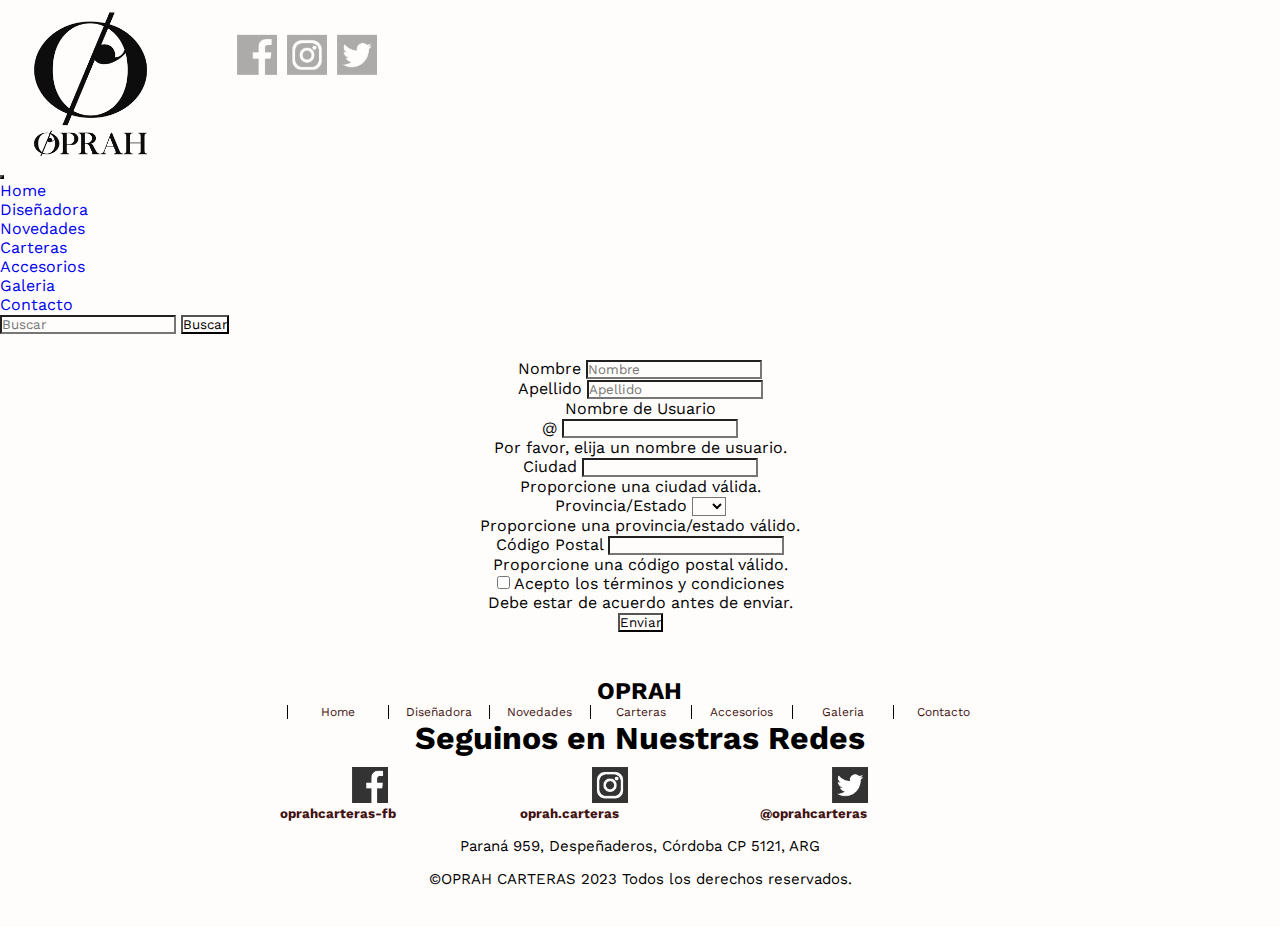
<file: pages/contacto.html>
<!DOCTYPE html>
<html lang="es">

<head>
  <title>OPRAH CARTERAS - CONTACTO</title>
  <meta name="description" content="Registrese en nuestro sitio web para enterarse enterarse de las novedades y acceder a beneficios exclusivos">
  <meta name="keywords" content="Oprah, Carteras, Cuero, Calidad, Artesanal, Accesorios, Novedades">
  <meta charset="UTF-8">
  <meta name="viewport" content="width=device-width, initial-scale=1">
  <link rel="icon" type="image.png" href="../images/ico-oprah.png">
  <link rel="preconnect" href="https://fonts.googleapis.com">
  <link rel="preconnect" href="https://fonts.gstatic.com" crossorigin>
  <link
    href="https://fonts.googleapis.com/css2?family=Prompt:ital,wght@0,200;1,200&family=Work+Sans:wght@300&display=swap"
    rel="stylesheet">
  <link href="https://cdn.jsdelivr.net/npm/bootstrap@5.3.0-alpha3/dist/css/bootstrap.min.css" rel="stylesheet"
    integrity="sha384-KK94CHFLLe+nY2dmCWGMq91rCGa5gtU4mk92HdvYe+M/SXH301p5ILy+dN9+nJOZ" crossorigin="anonymous">
  <link href="../css/miestilo.css" rel="stylesheet">
</head>

<body>
  <header>
    <div class="container contenedor1">
      <img id="logo" src="../images/logo-oprah.png" alt="logo oprah" width=130px>
      <a class="icono-red" href="https://es-la.facebook.com/"><img src="../images/r-facebook.jpg"
          alt="Seguinos en Facebook"></a>
      <a class="icono-red" href="https://www.instagram.com/?hl=en"><img src="../images/r-instagram.jpg"
          alt="Seguinos en Instagram"></a>
      <a class="icono-red" href="https://twitter.com/"><img src="../images/r-twitter.jpg" alt="Seguinos en Twitter"></a>
    </div>
  </header>
  <main>
    <div class="contenedor grid-container">
      <div class="menu-ppal">
        <div class="container">
          <nav class="navbar navbar-expand-lg bg-body-tertiary">
            <div class="container-fluid">
              <button class="navbar-toggler" type="button" data-bs-toggle="collapse"
                data-bs-target="#navbarSupportedContent" aria-controls="navbarSupportedContent" aria-expanded="false"
                aria-label="Toggle navigation">
                <span class="navbar-toggler-icon"></span>
              </button>
              <div class="collapse navbar-collapse" id="navbarSupportedContent">
                <ul class="navbar-nav me-auto mb-2 mb-lg-0">
                  <li class="nav-item">
                    <a class="nav-link" href="../index.html">Home</a>
                  </li>
                  <li class="nav-item">
                    <a class="nav-link" href="daniela.html">Diseñadora</a>
                  </li>
                  <li class="nav-item">
                    <a class="nav-link" href="novedades.html">Novedades</a>
                  </li>
                  <li class="nav-item">
                    <a class="nav-link" href="carteras.html">Carteras</a>
                  </li>
                  <li class="nav-item">
                    <a class="nav-link" href="accesorios.html">Accesorios</a>
                  </li>
                  <li class="nav-item">
                    <a class="nav-link" href="galeria.html">Galeria</a>
                  </li>
                  <li class="nav-item">
                    <a class="nav-link active" aria-current="page" href="contacto.html">Contacto</a>
                  </li>
                </ul>
                <form class="d-flex" role="search">
                  <input class="form-control me-2" type="search" placeholder="Buscar" aria-label="Search">
                  <button class="btn btn-outline-success" type="submit">Buscar</button>
                </form>
              </div>
              <div>
          </nav>
        </div>
      </div>
    </div>
    </div>
    <div class="filosofia">
      <form class="row g-3">
        <div class="col-md-6">
          <label for="validationServer01" class="form-label">Nombre</label>
          <input type="text" class="form-control is-valid" id="validationServer01" placeholder="Nombre" required>
          <div class="valid-feedback">
          </div>
        </div>
        <div class="col-md-4">
          <label for="validationServer02" class="form-label">Apellido</label>
          <input type="text" class="form-control is-valid" id="validationServer02" placeholder="Apellido" required>
          <div class="valid-feedback">
          </div>
        </div>
        <div class="col-md-6">
          <label for="validationServerUsername" class="form-label">Nombre de Usuario</label>
          <div class="input-group has-validation">
            <span class="input-group-text" id="inputGroupPrepend3">@</span>
            <input type="text" class="form-control is-invalid" id="validationServerUsername"
              aria-describedby="inputGroupPrepend3 validationServerUsernameFeedback" required>
            <div id="validationServerUsernameFeedback" class="invalid-feedback">
              Por favor, elija un nombre de usuario.
            </div>
          </div>
        </div>
        <div class="col-md-4">
          <label for="validationServer03" class="form-label">Ciudad</label>
          <input type="text" class="form-control is-invalid" id="validationServer03"
            aria-describedby="validationServer03Feedback" required>
          <div id="validationServer03Feedback" class="invalid-feedback">
            Proporcione una ciudad válida.
          </div>
        </div>
        <div class="col-md-6">
          <label for="validationServer04" class="form-label">Provincia/Estado</label>
          <select class="form-select is-invalid" id="validationServer04" aria-describedby="validationServer04Feedback"
            required>
            <option selected disabled value=""></option>
            <option>...</option>
          </select>
          <div id="validationServer04Feedback" class="invalid-feedback">
            Proporcione una provincia/estado válido.
          </div>
        </div>
        <div class="col-md-4">
          <label for="validationServer05" class="form-label">Código Postal</label>
          <input type="text" class="form-control is-invalid" id="validationServer05"
            aria-describedby="validationServer05Feedback" required>
          <div id="validationServer05Feedback" class="invalid-feedback">
            Proporcione una código postal válido.
          </div>
        </div>
        <div class="col-12">
          <div class="form-check">
            <input class="form-check-input is-invalid" type="checkbox" value="" id="invalidCheck3"
              aria-describedby="invalidCheck3Feedback" required>
            <label class="form-check-label" for="invalidCheck3">
              Acepto los términos y condiciones
            </label>
            <div id="invalidCheck3Feedback" class="invalid-feedback">
              Debe estar de acuerdo antes de enviar.
            </div>
          </div>
        </div>
        <div class="col-12">
          <button class="btn btn-primary" type="submit">Enviar</button>
        </div>
      </form>
    </div>
    </div>
  </main>
  <footer>
    <div class="contenedor2">
      <div class="oprah-foo">
        <h2>OPRAH</h2>
      </div>
      <div class="menu-ppal2">
        <div class="nav-footer">
          <ul style="list-style: none;" style="text-decoration:none;">
            <li><a href="../index.html">Home</a></li>
            <li><a href="../pages/daniela.html">Diseñadora</a></li>
            <li><a href="../pages/novedades.html">Novedades</a></li>
            <li><a href="../pages/carteras.html">Carteras</a></li>
            <li><a href="../pages/accesorios.html">Accesorios</a></li>
            <li><a href="../pages/galeria.html">Galeria</a></li>
            <li><a href="../pages/contacto.html">Contacto</a></li>
          </ul>
          <div>
          </div>
        </div>
        <div class="redes_foo">
          <h3>Seguinos en Nuestras Redes</h3>
        </div>
        <div class="seguinos">
          <section class="seguinos">
            <div class="redes">
              <img src="../images/r-facebook.jpg" alt="Seguinos en Facebook">
              <a href="https://es-la.facebook.com/">
                <h5>oprahcarteras-fb</h5>
              </a>
            </div>
            <div class="redes">
              <img src="../images/r-instagram.jpg" alt="Seguinos en Instagram">
              <a href="https://www.instagram.com/?hl=en">
                <h5>oprah.carteras</h5>
              </a>
            </div>
            <div class="redes">
              <img src="../images/r-twitter.jpg" alt="Seguinos en Twitter">
              <a href="https://twitter.com/">
                <h5>@oprahcarteras</h5>
              </a>
            </div>
          </section>
        </div>
        <div class="datos_foo">
          <div>
            <p class="datos_inf">Paraná 959, Despeñaderos, Córdoba CP 5121, ARG</p>
          </div>
          <div>
            <p class="datos_inf">©OPRAH CARTERAS 2023 Todos los derechos reservados.</p>
          </div>
        </div>
  </footer>
  <script src="https://cdn.jsdelivr.net/npm/@popperjs/core@2.11.7/dist/umd/popper.min.js"
    integrity="sha384-zYPOMqeu1DAVkHiLqWBUTcbYfZ8osu1Nd6Z89ify25QV9guujx43ITvfi12/QExE"
    crossorigin="anonymous"></script>
  <script src="https://cdn.jsdelivr.net/npm/bootstrap@5.3.0-alpha3/dist/js/bootstrap.min.js"
    integrity="sha384-Y4oOpwW3duJdCWv5ly8SCFYWqFDsfob/3GkgExXKV4idmbt98QcxXYs9UoXAB7BZ"
    crossorigin="anonymous"></script>
</body>

</html>
</file>
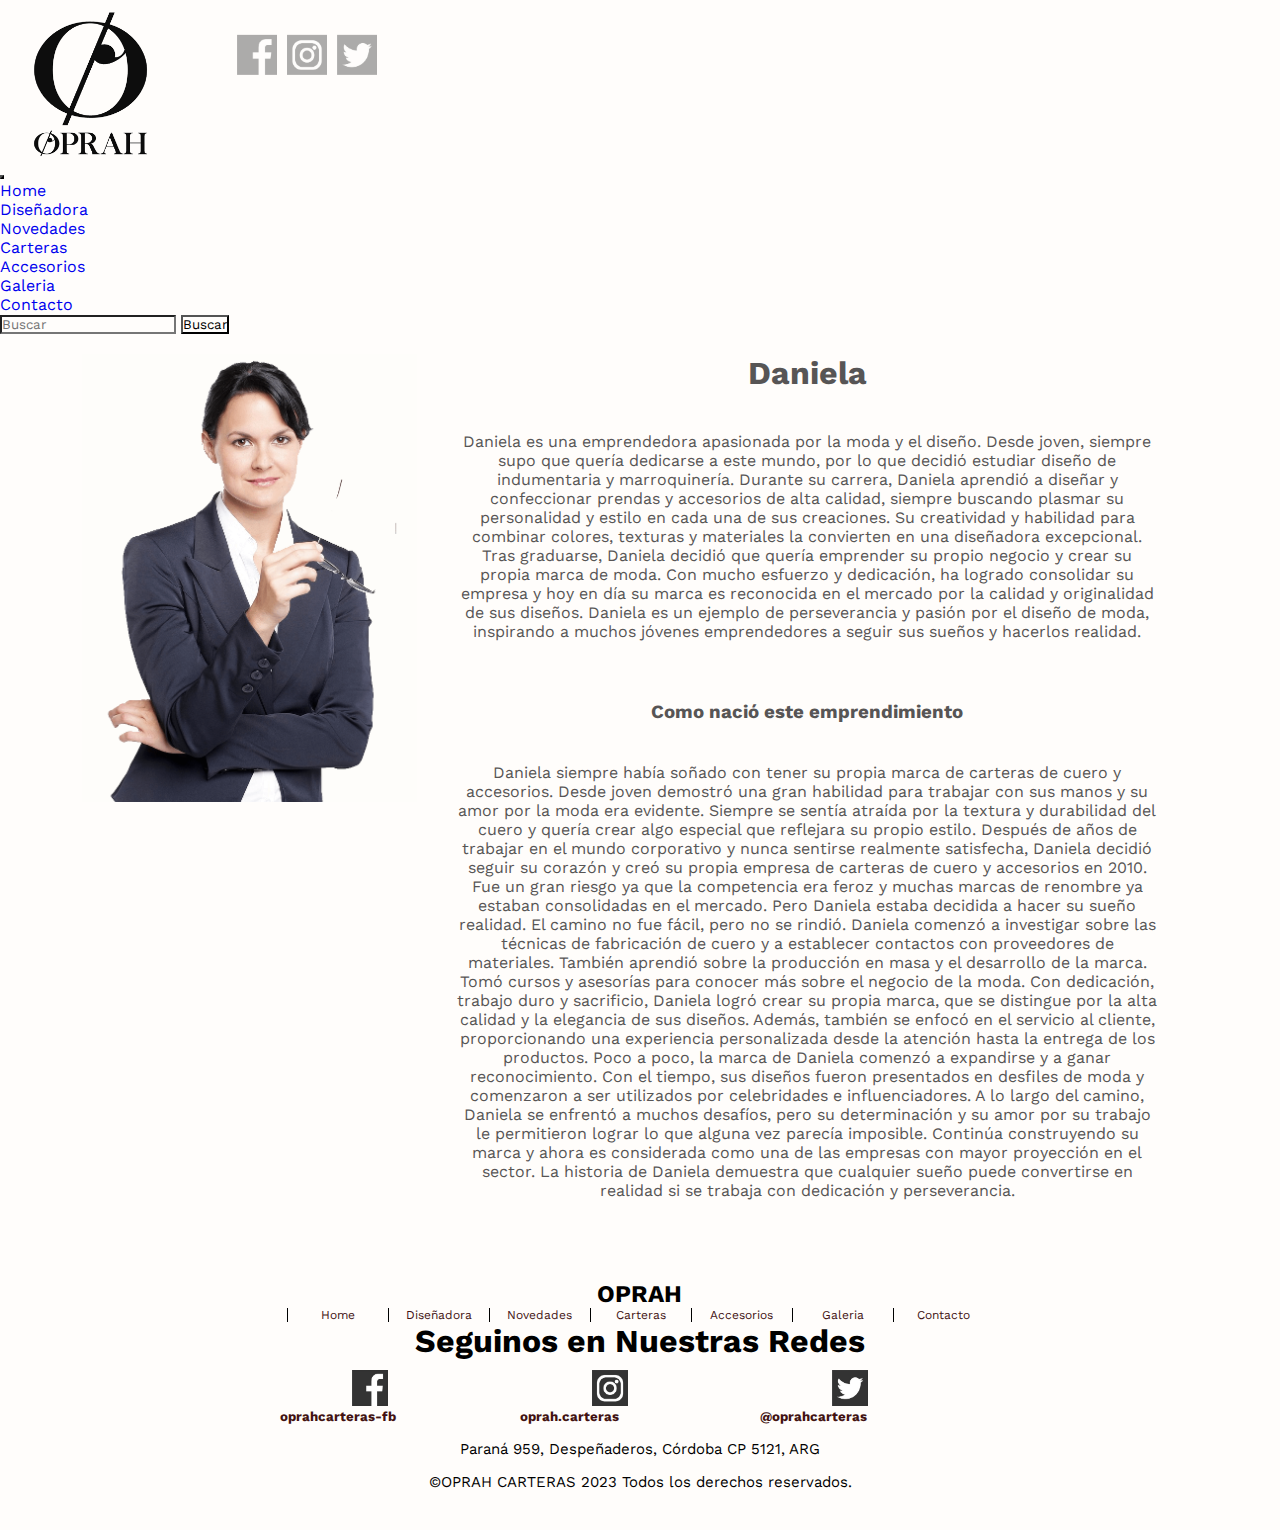
<file: pages/daniela.html>
<!DOCTYPE html>
<html lang="es">

<head>
  <title>OPRAH CARTERAS - DANIELA</title>
  <meta name="description" content="Conoce a la creadora de Oprah Carteras">
  <meta name="keywords" content="Oprah, Carteras, Cuero, Calidad, Artesanal, Accesorios, Novedades">
  <meta charset="UTF-8">
  <meta name="viewport" content="width=device-width, initial-scale=1">
  <link rel="icon" type="image.png" href="../images/ico-oprah.png">
  <link rel="preconnect" href="https://fonts.googleapis.com">
  <link rel="preconnect" href="https://fonts.gstatic.com" crossorigin>
  <link
    href="https://fonts.googleapis.com/css2?family=Prompt:ital,wght@0,200;1,200&family=Work+Sans:wght@300&display=swap"
    rel="stylesheet">
  <link href="https://cdn.jsdelivr.net/npm/bootstrap@5.3.0-alpha3/dist/css/bootstrap.min.css" rel="stylesheet"
    integrity="sha384-KK94CHFLLe+nY2dmCWGMq91rCGa5gtU4mk92HdvYe+M/SXH301p5ILy+dN9+nJOZ" crossorigin="anonymous">
  <link href="../css/miestilo.css" rel="stylesheet">
</head>

<body>
  <header>
    <div class="container contenedor1">
      <img id="logo" src="../images/logo-oprah.png" alt="logo oprah" width=130px>
      <a class="icono-red" href="https://es-la.facebook.com/"><img src="../images/r-facebook.jpg"
          alt="Seguinos en Facebook"></a>
      <a class="icono-red" href="https://www.instagram.com/?hl=en"><img src="../images/r-instagram.jpg"
          alt="Seguinos en Instagram"></a>
      <a class="icono-red" href="https://twitter.com/"><img src="../images/r-twitter.jpg" alt="Seguinos en Twitter"></a>
    </div>
  </header>
  <main>
    <div class="contenedor grid-container">
      <div class="menu-ppal">
        <div class="container">
          <nav class="navbar navbar-expand-lg bg-body-tertiary">
            <div class="container-fluid">
              <button class="navbar-toggler" type="button" data-bs-toggle="collapse"
                data-bs-target="#navbarSupportedContent" aria-controls="navbarSupportedContent" aria-expanded="false"
                aria-label="Toggle navigation">
                <span class="navbar-toggler-icon"></span>
              </button>
              <div class="collapse navbar-collapse" id="navbarSupportedContent">
                <ul class="navbar-nav me-auto mb-2 mb-lg-0">
                  <li class="nav-item">
                    <a class="nav-link" href="../index.html">Home</a>
                  </li>
                  <li class="nav-item">
                    <a class="nav-link active" aria-current="page" href="daniela.html">Diseñadora</a>
                  </li>
                  <li class="nav-item">
                    <a class="nav-link" href="novedades.html">Novedades</a>
                  </li>
                  <li class="nav-item">
                    <a class="nav-link" href="carteras.html">Carteras</a>
                  </li>
                  <li class="nav-item">
                    <a class="nav-link" href="accesorios.html">Accesorios</a>
                  </li>
                  <li class="nav-item">
                    <a class="nav-link" href="galeria.html">Galeria</a>
                  </li>
                  <li class="nav-item">
                    <a class="nav-link" href="contacto.html">Contacto</a>
                  </li>
                </ul>
                <form class="d-flex" role="search">
                  <input class="form-control me-2" type="search" placeholder="Buscar" aria-label="Search">
                  <button class="btn btn-outline-success" type="submit">Buscar</button>
                </form>
              </div>
              <div>
          </nav>
        </div>
      </div>
    </div>
    </div>
    <div class="registrarme">
      <section class="tarjeta">
        <div class="daniela">
          <img src="../images/retrato.png" alt="">
          <div>
            <h1>Daniela</h1>
            <p>Daniela es una emprendedora apasionada por la moda y el diseño. Desde joven, siempre supo que quería dedicarse a este mundo, por lo que decidió estudiar diseño de indumentaria y marroquinería.

              Durante su carrera, Daniela aprendió a diseñar y confeccionar prendas y accesorios de alta calidad, siempre buscando plasmar su personalidad y estilo en cada una de sus creaciones. Su creatividad y habilidad para combinar colores, texturas y materiales la convierten en una diseñadora excepcional.
              
              Tras graduarse, Daniela decidió que quería emprender su propio negocio y crear su propia marca de moda. Con mucho esfuerzo y dedicación, ha logrado consolidar su empresa y hoy en día su marca es reconocida en el mercado por la calidad y originalidad de sus diseños.
              
              Daniela es un ejemplo de perseverancia y pasión por el diseño de moda, inspirando a muchos jóvenes emprendedores a seguir sus sueños y hacerlos realidad.</p>
            <h3>Como nació este emprendimiento</h3>
            <p>Daniela siempre había soñado con tener su propia marca de carteras de cuero y accesorios. Desde joven demostró una gran habilidad para trabajar con sus manos y su amor por la moda era evidente. Siempre se sentía atraída por la textura y durabilidad del cuero y quería crear algo especial que reflejara su propio estilo.

              Después de años de trabajar en el mundo corporativo y nunca sentirse realmente satisfecha, Daniela decidió seguir su corazón y creó su propia empresa de carteras de cuero y accesorios en 2010. Fue un gran riesgo ya que la competencia era feroz y muchas marcas de renombre ya estaban consolidadas en el mercado. Pero Daniela estaba decidida a hacer su sueño realidad.
              
              El camino no fue fácil, pero no se rindió. Daniela comenzó a investigar sobre las técnicas de fabricación de cuero y a establecer contactos con proveedores de materiales. También aprendió sobre la producción en masa y el desarrollo de la marca. Tomó cursos y asesorías para conocer más sobre el negocio de la moda.
              
              Con dedicación, trabajo duro y sacrificio, Daniela logró crear su propia marca, que se distingue por la alta calidad y la elegancia de sus diseños. Además, también se enfocó en el servicio al cliente, proporcionando una experiencia personalizada desde la atención hasta la entrega de los productos.
              
              Poco a poco, la marca de Daniela comenzó a expandirse y a ganar reconocimiento. Con el tiempo, sus diseños fueron presentados en desfiles de moda y comenzaron a ser utilizados por celebridades e influenciadores.
              
              A lo largo del camino, Daniela se enfrentó a muchos desafíos, pero su determinación y su amor por su trabajo le permitieron lograr lo que alguna vez parecía imposible. Continúa construyendo su marca y ahora es considerada como una de las empresas con mayor proyección en el sector.
              
              La historia de Daniela demuestra que cualquier sueño puede convertirse en realidad si se trabaja con dedicación y perseverancia.</p>
          </div>
      </section>
    </div>
    </div>
  </main>
  <footer>
    <div class="contenedor2">
      <div class="oprah-foo">
        <h2>OPRAH</h2>
      </div>
      <div class="menu-ppal2">
        <div class="nav-footer">
          <ul style="list-style: none;" style="text-decoration:none;">
            <li><a href="../index.html">Home</a></li>
            <li><a href="../pages/daniela.html">Diseñadora</a></li>
            <li><a href="../pages/novedades.html">Novedades</a></li>
            <li><a href="../pages/carteras.html">Carteras</a></li>
            <li><a href="../pages/accesorios.html">Accesorios</a></li>
            <li><a href="../pages/galeria.html">Galeria</a></li>
            <li><a href="../pages/contacto.html">Contacto</a></li>
          </ul>
          <div>
          </div>
        </div>
        <div class="redes_foo">
          <h3>Seguinos en Nuestras Redes</h3>
        </div>
        <div class="seguinos">
          <section class="seguinos">
            <div class="redes">
              <img src="../images/r-facebook.jpg" alt="Seguinos en Facebook">
              <a href="https://es-la.facebook.com/">
                <h5>oprahcarteras-fb</h5>
              </a>
            </div>
            <div class="redes">
              <img src="../images/r-instagram.jpg" alt="Seguinos en Instagram">
              <a href="https://www.instagram.com/?hl=en">
                <h5>oprah.carteras</h5>
              </a>
            </div>
            <div class="redes">
              <img src="../images/r-twitter.jpg" alt="Seguinos en Twitter">
              <a href="https://twitter.com/">
                <h5>@oprahcarteras</h5>
              </a>
            </div>
          </section>
        </div>
        <div class="datos_foo">
          <div>
            <p class="datos_inf">Paraná 959, Despeñaderos, Córdoba CP 5121, ARG</p>
          </div>
          <div>
            <p class="datos_inf">©OPRAH CARTERAS 2023 Todos los derechos reservados.</p>
          </div>
        </div>
  </footer>
  <script src="https://cdn.jsdelivr.net/npm/@popperjs/core@2.11.7/dist/umd/popper.min.js"
    integrity="sha384-zYPOMqeu1DAVkHiLqWBUTcbYfZ8osu1Nd6Z89ify25QV9guujx43ITvfi12/QExE"
    crossorigin="anonymous"></script>
  <script src="https://cdn.jsdelivr.net/npm/bootstrap@5.3.0-alpha3/dist/js/bootstrap.min.js"
    integrity="sha384-Y4oOpwW3duJdCWv5ly8SCFYWqFDsfob/3GkgExXKV4idmbt98QcxXYs9UoXAB7BZ"
    crossorigin="anonymous"></script>
</body>

</html>
</file>
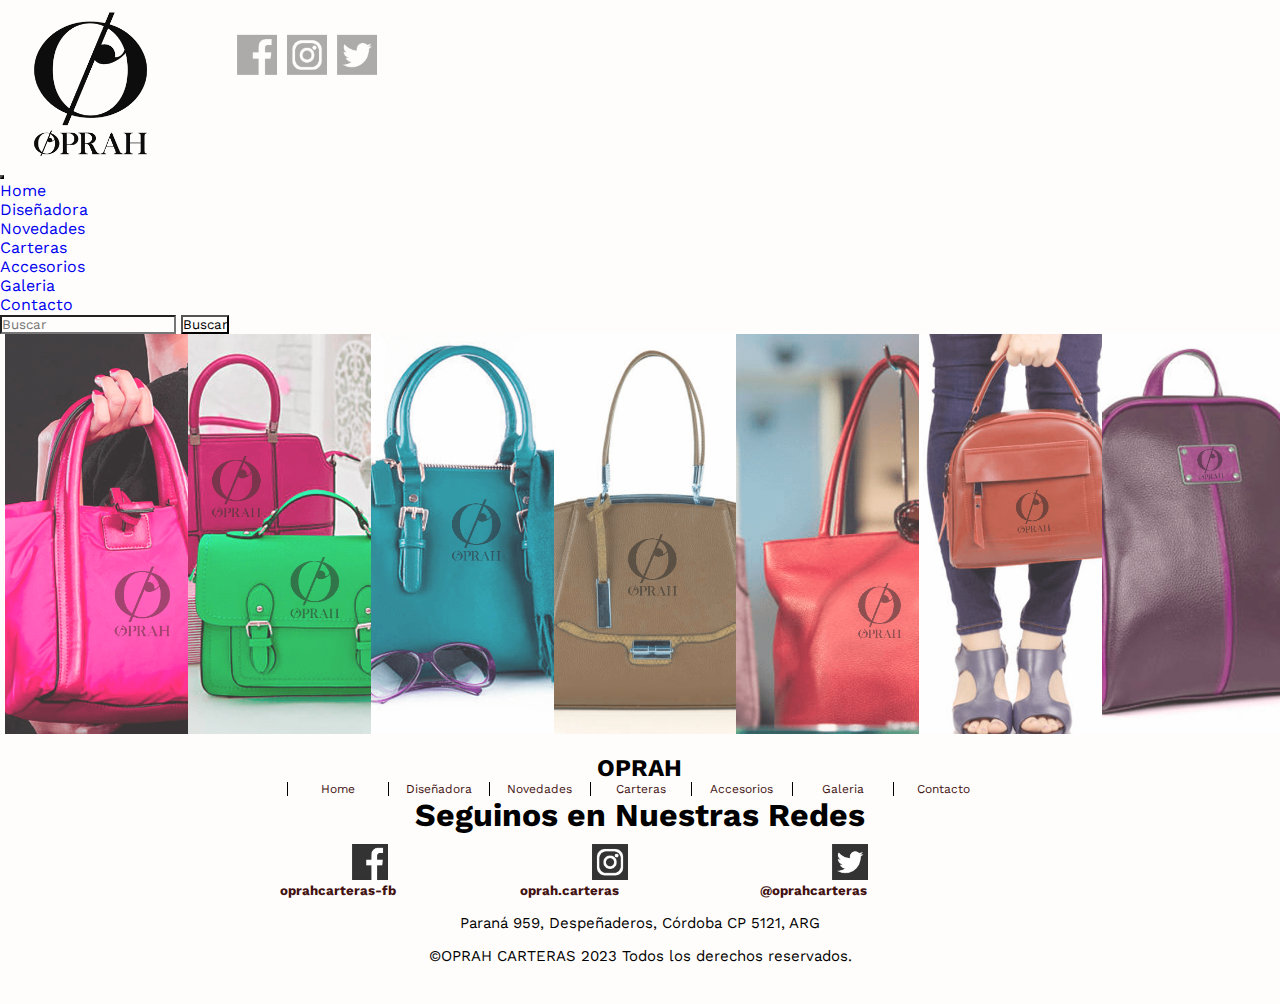
<file: pages/galeria.html>
<!DOCTYPE html>
<html lang="es">

<head>
  <title>OPRAH CARTERAS - GALERIA</title>
  <meta name="description" content="Disfruta de la vista en la galeria de imagenes de Oprah">
  <meta name="keywords" content="Oprah, Carteras, Cuero, Calidad, Artesanal, Accesorios, Novedades">
  <meta charset="UTF-8">
  <meta name="viewport" content="width=device-width, initial-scale=1">
  <link rel="icon" type="image.png" href="../images/ico-oprah.png">
  <link rel="icon" type="image.png" href="../images/ico-oprah.png">
  <link rel="preconnect" href="https://fonts.googleapis.com">
  <link rel="preconnect" href="https://fonts.gstatic.com" crossorigin>
  <link
    href="https://fonts.googleapis.com/css2?family=Prompt:ital,wght@0,200;1,200&family=Work+Sans:wght@300&display=swap"
    rel="stylesheet">
  <link href="https://cdn.jsdelivr.net/npm/bootstrap@5.3.0-alpha3/dist/css/bootstrap.min.css" rel="stylesheet"
    integrity="sha384-KK94CHFLLe+nY2dmCWGMq91rCGa5gtU4mk92HdvYe+M/SXH301p5ILy+dN9+nJOZ" crossorigin="anonymous">
  <link href="../css/miestilo.css" rel="stylesheet">
</head>

<body>
  <header>
    <div class="container contenedor1">
      <img id="logo" src="../images/logo-oprah.png" alt="logo oprah" width=130px>
      <a class="icono-red" href="https://es-la.facebook.com/"><img src="../images/r-facebook.jpg"
          alt="Seguinos en Facebook"></a>
      <a class="icono-red" href="https://www.instagram.com/?hl=en"><img src="../images/r-instagram.jpg"
          alt="Seguinos en Instagram"></a>
      <a class="icono-red" href="https://twitter.com/"><img src="../images/r-twitter.jpg" alt="Seguinos en Twitter"></a>
    </div>
  </header>
  <main>
    <div class="contenedor grid-container">
      <div class="menu-ppal">
        <div class="container">
          <nav class="navbar navbar-expand-lg bg-body-tertiary">
            <div class="container-fluid">
              <button class="navbar-toggler" type="button" data-bs-toggle="collapse"
                data-bs-target="#navbarSupportedContent" aria-controls="navbarSupportedContent" aria-expanded="false"
                aria-label="Toggle navigation">
                <span class="navbar-toggler-icon"></span>
              </button>
              <div class="collapse navbar-collapse" id="navbarSupportedContent">
                <ul class="navbar-nav me-auto mb-2 mb-lg-0">
                  <li class="nav-item">
                    <a class="nav-link" href="../index.html">Home</a>
                  </li>
                  <li class="nav-item">
                    <a class="nav-link active" href="daniela.html">Diseñadora</a>
                  </li>
                  <li class="nav-item">
                    <a class="nav-link" href="novedades.html">Novedades</a>
                  </li>
                  <li class="nav-item">
                    <a class="nav-link" href="carteras.html">Carteras</a>
                  </li>
                  <li class="nav-item">
                    <a class="nav-link" href="accesorios.html">Accesorios</a>
                  </li>
                  <li class="nav-item">
                    <a class="nav-link active" aria-current="page" href="galeria.html">Galeria</a>
                  </li>
                  <li class="nav-item">
                    <a class="nav-link" href="contacto.html">Contacto</a>
                  </li>
                </ul>
                <form class="d-flex" role="search">
                  <input class="form-control me-2" type="search" placeholder="Buscar" aria-label="Search">
                  <button class="btn btn-outline-success" type="submit">Buscar</button>
                </form>
              </div>
              <div>
          </nav>
        </div>
      </div>
    </div>
    </div>
    <section class="container galeria">
      <img src="../images/nuevas_img/n001.png" alt="">
      <img src="../images/nuevas_img/n002.png" alt="">
      <img src="../images/nuevas_img/n003.png" alt="">
      <img src="../images/nuevas_img/n004.png" alt="">
      <img src="../images/nuevas_img/n005.png" alt="">
      <img src="../images/nuevas_img/n006.png" alt="">
      <img src="../images/nuevas_img/n007.png" alt="">
    </section>

  </main>
  <footer>
    <div class="contenedor2">
      <div class="oprah-foo">
        <h2>OPRAH</h2>
      </div>
      <div class="menu-ppal2">
        <div class="nav-footer">
          <ul style="list-style: none;" style="text-decoration:none;">
            <li><a href="../index.html">Home</a></li>
            <li><a href="../pages/daniela.html">Diseñadora</a></li>
            <li><a href="../pages/novedades.html">Novedades</a></li>
            <li><a href="../pages/carteras.html">Carteras</a></li>
            <li><a href="../pages/accesorios.html">Accesorios</a></li>
            <li><a href="../pages/galeria.html">Galeria</a></li>
            <li><a href="../pages/contacto.html">Contacto</a></li>
          </ul>
          <div>
          </div>
        </div>
        <div class="redes_foo">
          <h3>Seguinos en Nuestras Redes</h3>
        </div>
        <div class="seguinos">
          <section class="seguinos">
            <div class="redes">
              <img src="../images/r-facebook.jpg" alt="Seguinos en Facebook">
              <a href="https://es-la.facebook.com/">
                <h5>oprahcarteras-fb</h5>
              </a>
            </div>
            <div class="redes">
              <img src="../images/r-instagram.jpg" alt="Seguinos en Instagram">
              <a href="https://www.instagram.com/?hl=en">
                <h5>oprah.carteras</h5>
              </a>
            </div>
            <div class="redes">
              <img src="../images/r-twitter.jpg" alt="Seguinos en Twitter">
              <a href="https://twitter.com/">
                <h5>@oprahcarteras</h5>
              </a>
            </div>
          </section>
        </div>
        <div class="datos_foo">
          <div>
            <p class="datos_inf">Paraná 959, Despeñaderos, Córdoba CP 5121, ARG</p>
          </div>
          <div>
            <p class="datos_inf">©OPRAH CARTERAS 2023 Todos los derechos reservados.</p>
          </div>
        </div>
  </footer>
  <script src="https://cdn.jsdelivr.net/npm/@popperjs/core@2.11.7/dist/umd/popper.min.js"
    integrity="sha384-zYPOMqeu1DAVkHiLqWBUTcbYfZ8osu1Nd6Z89ify25QV9guujx43ITvfi12/QExE"
    crossorigin="anonymous"></script>
  <script src="https://cdn.jsdelivr.net/npm/bootstrap@5.3.0-alpha3/dist/js/bootstrap.min.js"
    integrity="sha384-Y4oOpwW3duJdCWv5ly8SCFYWqFDsfob/3GkgExXKV4idmbt98QcxXYs9UoXAB7BZ"
    crossorigin="anonymous"></script>
</body>

</html>
</file>
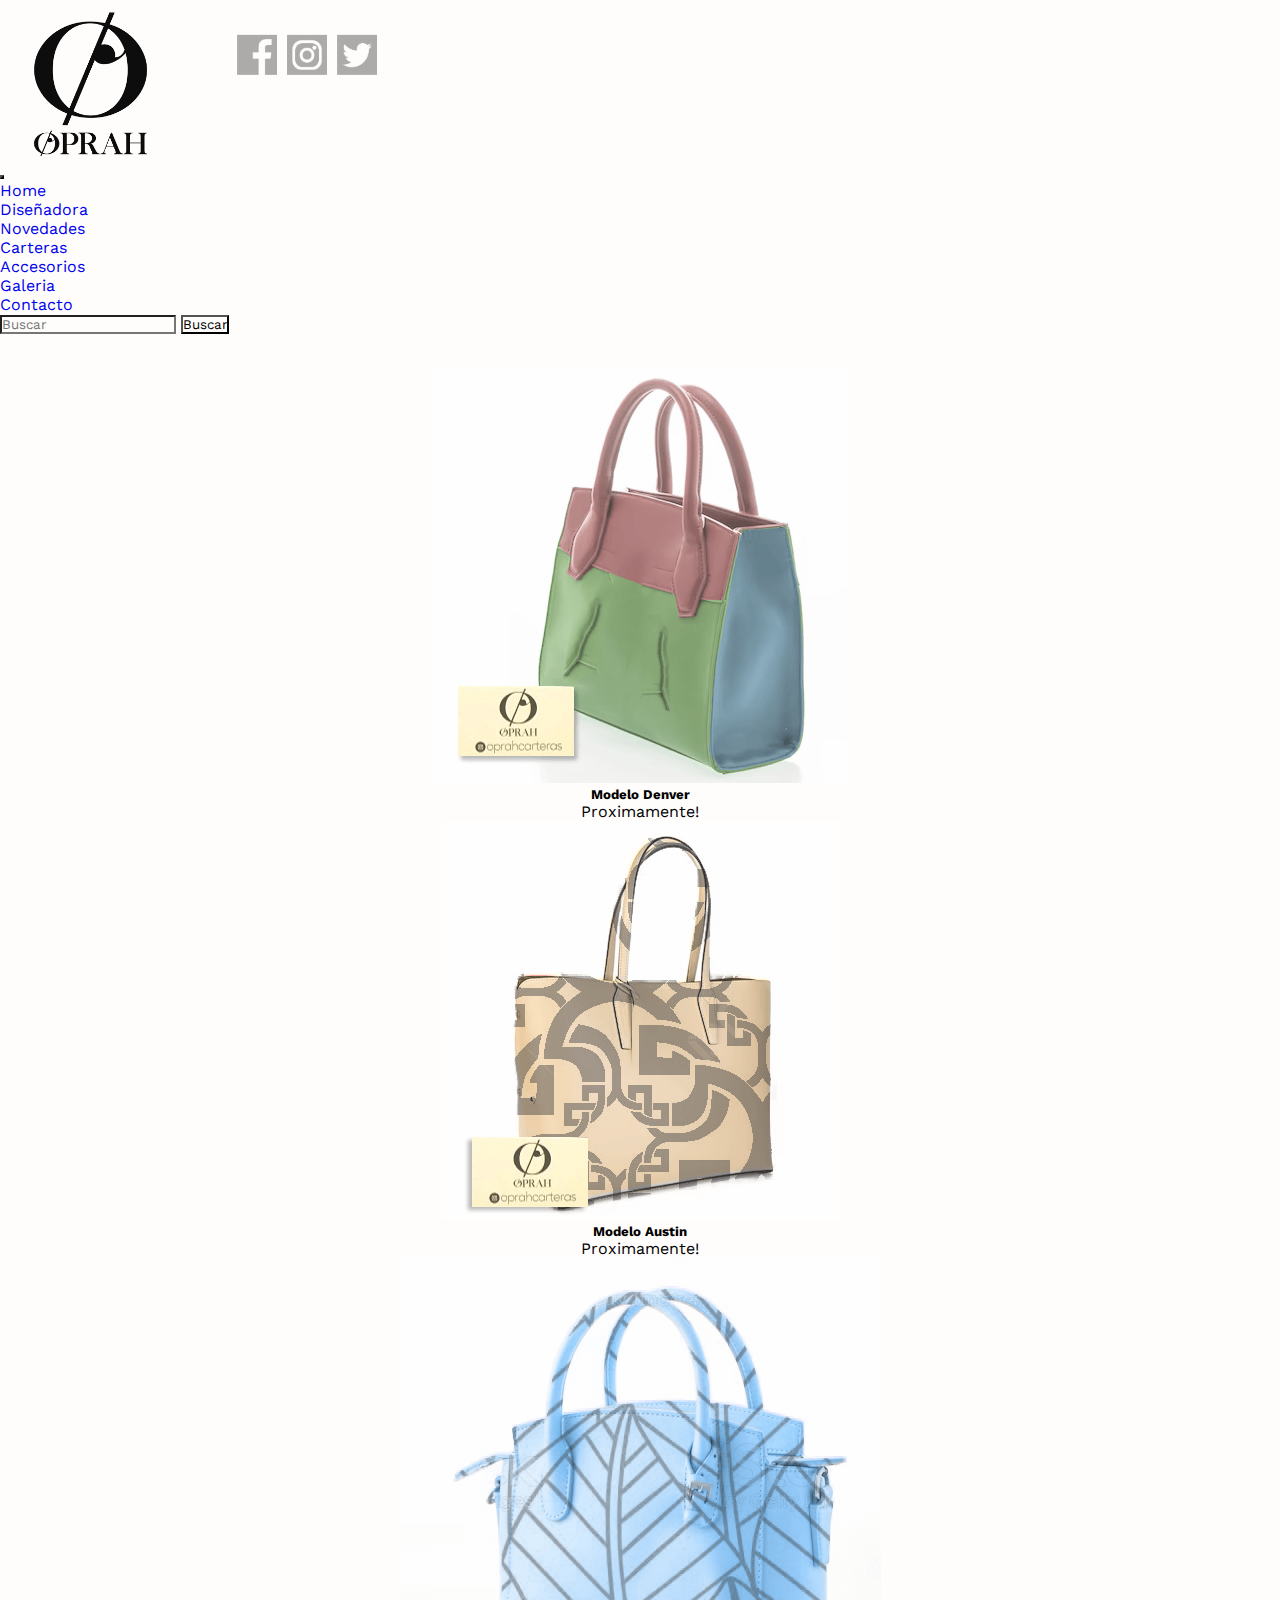
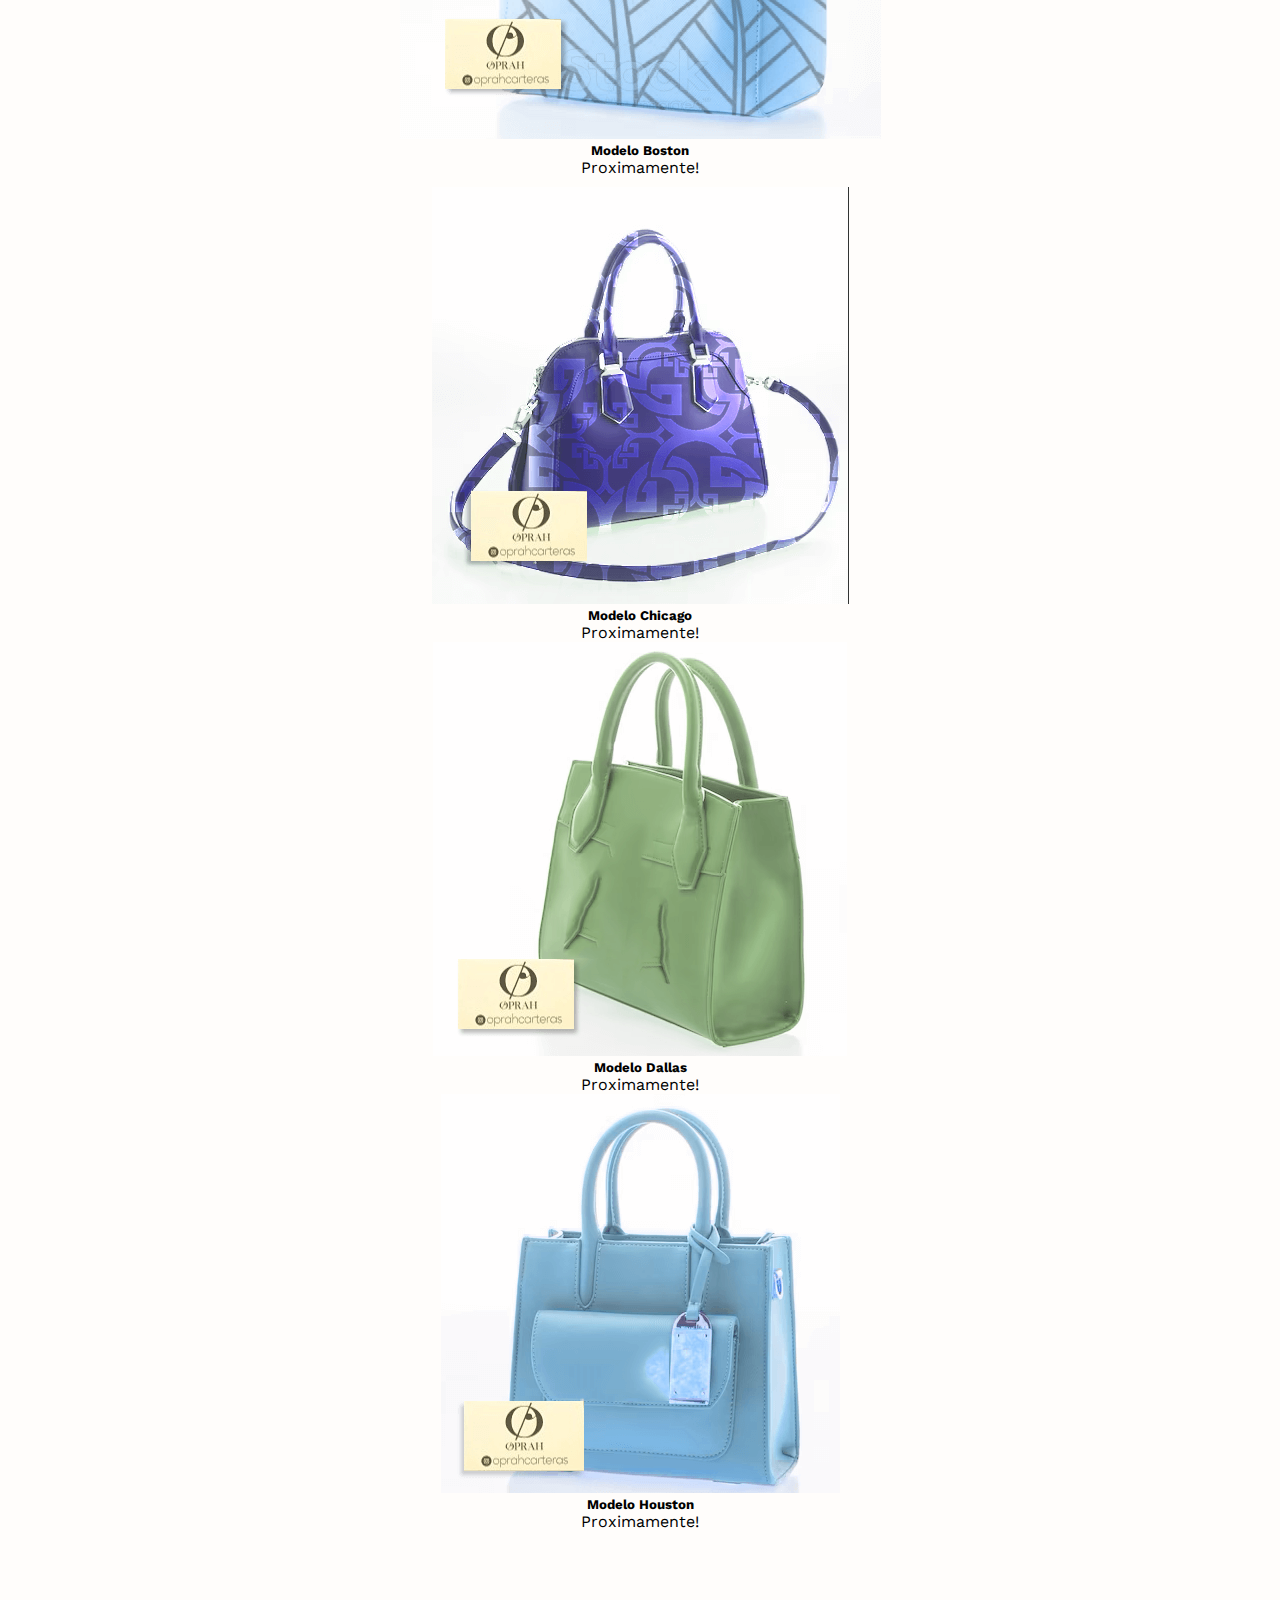
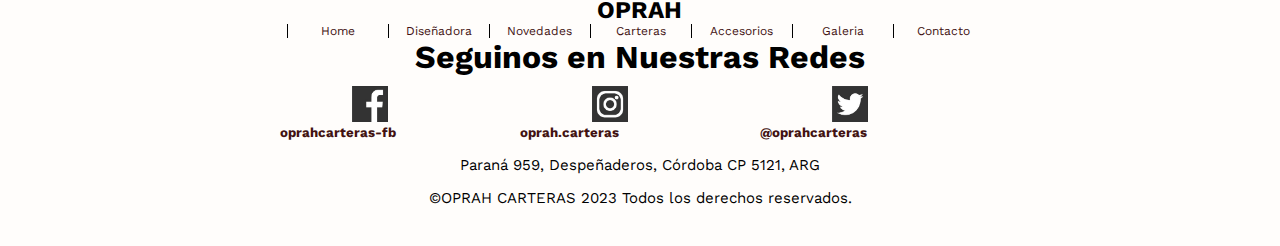
<file: pages/novedades.html>
<!DOCTYPE html>
<html lang="es">

<head>
  <title>OPRAH CARTERAS - NOVEDADES</title>
  <meta name="description" content="Enterate de nuevos lanzamientos y promociones siguiendonos en nuestras redes">
  <meta name="keywords" content="Oprah, Carteras, Cuero, Calidad, Artesanal, Accesorios, Novedades">
  <meta charset="UTF-8">
  <meta name="viewport" content="width=device-width, initial-scale=1">
  <link rel="icon" type="image.png" href="../images/ico-oprah.png">
  <link rel="preconnect" href="https://fonts.googleapis.com">
  <link rel="preconnect" href="https://fonts.gstatic.com" crossorigin>
  <link
    href="https://fonts.googleapis.com/css2?family=Prompt:ital,wght@0,200;1,200&family=Work+Sans:wght@300&display=swap"
    rel="stylesheet">
  <link href="https://cdn.jsdelivr.net/npm/bootstrap@5.3.0-alpha3/dist/css/bootstrap.min.css" rel="stylesheet"
    integrity="sha384-KK94CHFLLe+nY2dmCWGMq91rCGa5gtU4mk92HdvYe+M/SXH301p5ILy+dN9+nJOZ" crossorigin="anonymous">
  <link href="../css/miestilo.css" rel="stylesheet">
</head>

<body>
  <header>
    <div class="container contenedor1">
      <img id="logo" src="../images/logo-oprah.png" alt="logo oprah" width=130px>
      <a class="icono-red" href="https://es-la.facebook.com/"><img src="../images/r-facebook.jpg"
          alt="Seguinos en Facebook"></a>
      <a class="icono-red" href="https://www.instagram.com/?hl=en"><img src="../images/r-instagram.jpg"
          alt="Seguinos en Instagram"></a>
      <a class="icono-red" href="https://twitter.com/"><img src="../images/r-twitter.jpg" alt="Seguinos en Twitter"></a>
    </div>
  </header>
  <main>
    <div class="contenedor grid-container">
      <div class="menu-ppal">
        <div class="container">
          <nav class="navbar navbar-expand-lg bg-body-tertiary">
            <div class="container-fluid">
              <button class="navbar-toggler" type="button" data-bs-toggle="collapse"
                data-bs-target="#navbarSupportedContent" aria-controls="navbarSupportedContent" aria-expanded="false"
                aria-label="Toggle navigation">
                <span class="navbar-toggler-icon"></span>
              </button>
              <div class="collapse navbar-collapse" id="navbarSupportedContent">
                <ul class="navbar-nav me-auto mb-2 mb-lg-0">
                  <li class="nav-item">
                    <a class="nav-link" href="../index.html">Home</a>
                  </li>
                  <li class="nav-item">
                    <a class="nav-link" href="daniela.html">Diseñadora</a>
                  </li>
                  <li class="nav-item">
                    <a class="nav-link active" aria-current="page" href="novedades.html">Novedades</a>
                  </li>
                  <li class="nav-item">
                    <a class="nav-link" href="carteras.html">Carteras</a>
                  </li>
                  <li class="nav-item">
                    <a class="nav-link" href="accesorios.html">Accesorios</a>
                  </li>
                  <li class="nav-item">
                    <a class="nav-link" href="galeria.html">Galeria</a>
                  </li>
                  <li class="nav-item">
                    <a class="nav-link" href="contacto.html">Contacto</a>
                  </li>
                </ul>
                <form class="d-flex" role="search">
                  <input class="form-control me-2" type="search" placeholder="Buscar" aria-label="Search">
                  <button class="btn btn-outline-success" type="submit">Buscar</button>
                </form>
              </div>
              <div>
          </nav>
        </div>
      </div>
    </div>
    </div>
    <div class="filosofia">
      <div class="carteras container">
        <div class="card-group">
          <div class="card">
            <img src="../images/novedades/bolso06.png" class="card-img-top" alt="Modelo Denver">
            <div class="card-body">
              <h5 class="card-title">Modelo Denver</h5>
              <p class="card-text">Proximamente!</p>
            </div>
          </div>
          <div class="card">
            <img src="../images/novedades/bolso05.png" class="card-img-top" alt="Modelo Austin">
            <div class="card-body">
              <h5 class="card-title">Modelo Austin</h5>
              <p class="card-text">Proximamente!</p>
            </div>
          </div>
          <div class="card">
            <img src="../images/novedades/bolso01.png" class="card-img-top" alt="Modelo Boston">
            <div class="card-body">
              <h5 class="card-title">Modelo Boston</h5>
              <p class="card-text">Proximamente!</p>
            </div>
          </div>
          <div class="carteras container">
            <div class="card-group">
              <div class="card">
                <img src="../images/novedades/bolso02.png" class="card-img-top" alt="Modelo Chicago">
                <div class="card-body">
                  <h5 class="card-title">Modelo Chicago</h5>
                  <p class="card-text">Proximamente!</p>
                </div>
              </div>
              <div class="card">
                <img src="../images/novedades/bolso03.png" class="card-img-top" alt="Modelo Dallas">
                <div class="card-body">
                  <h5 class="card-title">Modelo Dallas</h5>
                  <p class="card-text">Proximamente!</p>
                </div>
              </div>
              <div class="card">
                <img src="../images/novedades/bolso04.png" class="card-img-top" alt="Modelo Houston">
                <div class="card-body">
                  <h5 class="card-title">Modelo Houston</h5>
                  <p class="card-text">Proximamente!</p>
                </div>
              </div>
            </div>
          </div>
        </div>
  </main>
  <footer>
    <div class="contenedor2">
      <div class="oprah-foo">
        <h2>OPRAH</h2>
      </div>
      <div class="menu-ppal2">
        <div class="nav-footer">
          <ul style="list-style: none;" style="text-decoration:none;">
            <li><a href="../index.html">Home</a></li>
            <li><a href="../pages/daniela.html">Diseñadora</a></li>
            <li><a href="../pages/novedades.html">Novedades</a></li>
            <li><a href="../pages/carteras.html">Carteras</a></li>
            <li><a href="../pages/accesorios.html">Accesorios</a></li>
            <li><a href="../pages/galeria.html">Galeria</a></li>
            <li><a href="../pages/contacto.html">Contacto</a></li>
          </ul>
          <div>
          </div>
        </div>
        <div class="redes_foo">
          <h3>Seguinos en Nuestras Redes</h3>
        </div>
        <div class="seguinos">
          <section class="seguinos">
            <div class="redes">
              <img src="../images/r-facebook.jpg" alt="Seguinos en Facebook">
              <a href="https://es-la.facebook.com/">
                <h5>oprahcarteras-fb</h5>
              </a>
            </div>
            <div class="redes">
              <img src="../images/r-instagram.jpg" alt="Seguinos en Instagram">
              <a href="https://www.instagram.com/?hl=en">
                <h5>oprah.carteras</h5>
              </a>
            </div>
            <div class="redes">
              <img src="../images/r-twitter.jpg" alt="Seguinos en Twitter">
              <a href="https://twitter.com/">
                <h5>@oprahcarteras</h5>
              </a>
            </div>
          </section>
        </div>
        <div class="datos_foo">
          <div>
            <p class="datos_inf">Paraná 959, Despeñaderos, Córdoba CP 5121, ARG</p>
          </div>
          <div>
            <p class="datos_inf">©OPRAH CARTERAS 2023 Todos los derechos reservados.</p>
          </div>
        </div>
  </footer>
  <script src="https://cdn.jsdelivr.net/npm/@popperjs/core@2.11.7/dist/umd/popper.min.js"
    integrity="sha384-zYPOMqeu1DAVkHiLqWBUTcbYfZ8osu1Nd6Z89ify25QV9guujx43ITvfi12/QExE"
    crossorigin="anonymous"></script>
  <script src="https://cdn.jsdelivr.net/npm/bootstrap@5.3.0-alpha3/dist/js/bootstrap.min.js"
    integrity="sha384-Y4oOpwW3duJdCWv5ly8SCFYWqFDsfob/3GkgExXKV4idmbt98QcxXYs9UoXAB7BZ"
    crossorigin="anonymous"></script>
</body>

</html>
</file>
<file: css/miestilo.css>
* {
  margin: 0;
  padding: 0;
  box-sizing: content-box;
  font-family: "Prompt", sans-serif;
  font-family: "Work Sans", sans-serif;
  background-color: rgb(255, 253, 251);
}

a {
  text-decoration: none;
}

header .contenedor1 {
  display: flex;
  width: 95%;
}
header .icono-red img {
  display: flex;
  justify-content: space-evenly;
  transform: translate(100%, 40%);
  width: 2.5rem;
  margin-top: 10px;
  opacity: 40%;
  padding: 5px;
}
header .icono-red img:hover {
  opacity: 85%;
}

#logo {
  display: flex;
  width: 15%;
  min-width: 70px;
  height: 100%;
}

.grid-container {
  width: 100%;
  display: grid;
  grid-template-columns: repeat(7, 1fr);
  grid-template-rows: repeat(7, autofit);
  grid-template-areas: "menu-ppal menu-ppal menu-ppal menu-ppal menu-ppal menu-ppal menu-ppal" "slide slide slide slide slide slide slide" ".... .... filosofia filosofia filosofia .... ...." "imgsecon imgsecon imgsecon imgsecon imgsecon imgsecon imgsecon" ".... .... parrafo parrafo parrafo .... ...." "registrarme registrarme registrarme registrarme registrarme registrarme registrarme" ".... .... descarga-app descarga-app descarga-app .... ....";
}

.menu-ppal {
  grid-area: menu-ppal;
  width: 100%;
  height: 6%;
  padding-right: 0%;
}
.menu-ppal .container-fluid {
  width: 100%;
  height: 100%;
}
.menu-ppal .bg-body-tertiary {
  --bs-bg-opacity: 0;
}

.slide {
  grid-area: slide;
  background-color: rgb(255, 255, 255);
}
.slide h1 {
  display: flex;
  position: absolute;
  color: rgb(236, 233, 224);
  text-shadow: 2px 1px 2px rgb(34, 29, 14);
  font-size: clamp(1em, 4vw, 4em);
  background-color: transparent;
  top: 80%;
  left: 55%;
  transform: translate(-50%, -50%);
  width: 90%;
  font-family: Verdana, Geneva, Tahoma, sans-serif;
}

.filosofia {
  grid-area: filosofia;
  text-align: center;
  padding-top: 25px;
  padding-bottom: 25px;
  padding-left: 15%;
  padding-right: 15%;
}

.imgsecon {
  grid-area: imgsecon;
}

.parrafo {
  grid-area: parrafo;
  text-align: center;
  padding-top: 25px;
  padding-bottom: 25px;
  padding-left: 15%;
  padding-right: 15%;
}

.registrarme {
  grid-area: registrarme;
  text-align: center;
  padding: 20px;
}
.registrarme .btn-primary {
  --bs-btn-bg: #cbc98b;
  --bs-btn-color: #333333;
  --bs-btn-border-color: #b0b778;
  --bs-btn-hover-bg: #918b5d;
  --bs-btn-active-bg: #949561;
  --bs-btn-hover-border-color: #afafaf;
  --bs-btn-active-border-color: #ffffff;
}

.descarga-app {
  grid-area: descarga-app;
  text-align: center;
}
.descarga-app h3 {
  text-align: center;
}
.descarga-app p {
  grid-area: parrafo;
  text-align: center;
  padding-top: 25px;
  padding-bottom: 25px;
  padding-left: 15%;
  padding-right: 15%;
}
.descarga-app img {
  width: 17%;
  display: inline-block;
  align-items: center;
}
.descarga-app p {
  grid-area: parrafo;
}

.daniela {
  display: flex;
  width: 90%;
}
.daniela img {
  width: 30%;
  height: -moz-fit-content;
  height: fit-content;
}
.daniela h3 {
  padding-top: 20px;
}
.daniela p {
  padding: 40px;
}

.tarjeta {
  display: flex;
  justify-content: space-evenly;
  flex-wrap: wrap;
  align-items: stretch;
  height: 100%;
  color: rgb(87, 85, 85);
}

.card-group {
  gap: 10px;
  padding: 10px;
}
.card-group .card img {
  opacity: 0.8;
  transition: 0.3s ease-in;
}
.card-group .card img:hover {
  width: 102%;
  opacity: 1;
  filter: contrast(120%);
}

.galeria {
  display: flex;
  justify-content: center;
  width: 85%;
  height: 400px;
}
.galeria img {
  width: 0px;
  flex-grow: 1;
  -o-object-fit: cover;
     object-fit: cover;
  opacity: 0.8;
  transition: 0.5s ease-out;
  align-content: center;
}

.galeria img:hover {
  width: 100px;
  opacity: 1;
  filter: contrast(120%);
}

footer .contenedor2 {
  width: 100%;
  height: 30vh;
  display: grid;
  grid-template-columns: repeat(7, 1fr);
  grid-template-rows: repeat(5, 1fr);
  grid-template-areas: ".... .... oprah-foo oprah-foo oprah-foo .... ...." "menu-ppal2 menu-ppal2 menu-ppal2 menu-ppal2 menu-ppal2 menu-ppal2 menu-ppal2" "seguinos seguinos seguinos seguinos seguinos seguinos seguinos" "redes_foo redes_foo redes_foo redes_foo redes_foo redes_foo redes_foo" ".... .... datos_foo datos_foo datos_foo .... ....";
}
footer a {
  text-decoration: none;
  color: rgb(66, 18, 18);
}
footer .oprah-foo {
  grid-area: oprah-foo;
  text-align: center;
  padding-top: 20px;
}
footer .menu-ppal2 {
  grid-area: menu-ppal2;
}
footer .menu-ppal2 .nav-footer ul {
  display: flex;
  justify-content: center;
}
footer .menu-ppal2 .nav-footer ul li {
  width: 100px;
  display: flex;
  display: inline-block;
  font-size: 12px;
  text-align: center;
  border-left: 1px solid;
}
footer .redes_foo {
  grid-area: redes_foo;
  background-color: rgba(112, 67, 105, 0.466);
  text-align: center;
}
footer .redes_foo h3 {
  font-size: 2rem;
}
footer .seguinos {
  grid-area: seguinos;
  display: flex;
  justify-content: center;
  color: rgb(87, 85, 85);
}
footer .seguinos .redes a {
  display: flex;
  height: 100%;
  display: inline-block;
  text-align: center;
}
footer .seguinos img {
  display: flex;
  justify-content: center;
  align-items: center;
  width: 15%;
  padding-right: 5px;
  padding-top: 10px;
  padding-left: 30%;
}
footer .datos_foo {
  grid-area: datos_foo;
}
footer .datos_foo p {
  text-align: center;
  margin: 0 auto;
  font-size: 15px;
  padding-top: 15px;
  width: 80%;
}

@media (max-width: 820px) {
  #logo {
    width: 20%;
    min-width: 70px;
    height: 100%;
  }
}
@media (max-width: 700px) {
  .icono-red img {
    display: flex;
    align-items: center;
    width: 2rem;
    margin-top: 10px;
    opacity: 40%;
  }
}
@media (max-width: 580px) {
  .descarga-app img {
    width: 100px;
    align-items: center;
  }
}
@media (max-width: 580px) {
  .nav-footer {
    display: none;
  }
}
@media (max-width: 870px) {
  .contenedor1 {
    justify-content: center;
  }
}
@media (max-width: 991px) {
  .container, .container-fluid, .container-lg, .container-md, .container-sm, .container-xl, .container-xxl {
    --bs-gutter-x: 0;
  }
  .menu-ppal .bg-body-tertiary {
    --bs-bg-opacity: 0;
    padding-left: 1.5rem;
    padding-top: 1.5rem;
  }
}
.galeria {
  width: 100%;
  padding-left: 5px;
  padding-right: 5px;
}

@media (max-width: 991px) {
  .daniela {
    display: flex;
    flex-direction: column;
    align-items: center;
  }
  .daniela img {
    order: -1;
    width: 50%;
    padding-bottom: 25px;
  }
  .daniela p {
    padding: 0;
  }
}
/*esto es para hacer que desaparezcan los textos de las redes sociales del footer cuando se achica la pantalla*/
@media (max-width: 700px) {
  .redes h5 {
    display: none;
    text-align: center;
  }
}
@media (max-width: 700px) {
  .redes img {
    min-width: 20px;
    padding-bottom: 15px;
    padding-left: 15px;
    padding-right: 2px;
  }
  .datos_foo p {
    text-align: center;
    margin: 0 auto;
  }
}/*# sourceMappingURL=miestilo.css.map */
</file>
